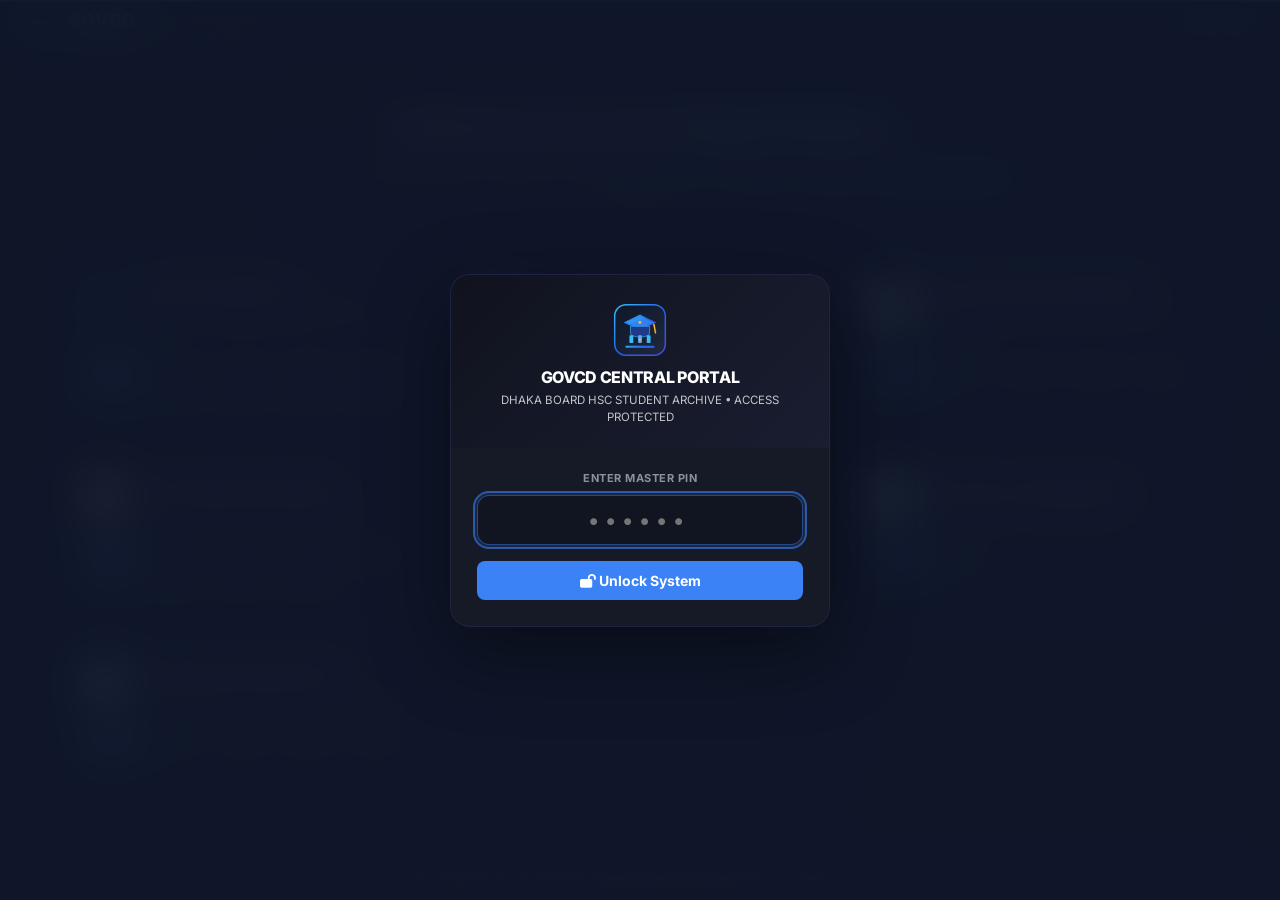
<file: index.html>
<!DOCTYPE html>
<html lang="en">
<head>
  <meta charset="UTF-8">
  <meta name="viewport" content="width=device-width, initial-scale=1.0">
  <title>GOVCD | Government College Student Database System</title>
  <link rel="icon" type="image/svg+xml" href="assets/images/favicon.svg">
  <link rel="icon" type="image/x-icon" href="favicon.ico">
  <link rel="apple-touch-icon" href="apple-touch-icon.png">
  <link rel="preconnect" href="https://fonts.googleapis.com">
  <link rel="preconnect" href="https://fonts.gstatic.com" crossorigin>
  <link href="https://fonts.googleapis.com/css2?family=Inter:wght@300;400;500;600;700;800;900&display=swap" rel="stylesheet">
  <link rel="stylesheet" href="https://cdnjs.cloudflare.com/ajax/libs/font-awesome/6.5.1/css/all.min.css">
  <link rel="stylesheet" href="assets/css/style.css?v=20260921_8">
  <style>
    .landing-hero {
      text-align: center;
      padding: 48px 20px 32px;
      max-width: 800px;
      margin: 0 auto;
    }
    .landing-hero h1 {
      font-size: 28px;
      font-weight: 900;
      color: var(--text);
      letter-spacing: -.5px;
      margin-bottom: 8px;
    }
    .landing-hero p {
      font-size: 14px;
      color: var(--text-muted);
      line-height: 1.6;
    }
    .portal-grid {
      display: grid;
      grid-template-columns: repeat(auto-fill, minmax(340px, 1fr));
      gap: 18px;
      max-width: 1200px;
      margin: 0 auto 40px;
      padding: 0 20px;
    }
    .portal-card {
      background: var(--surface);
      border: 1.5px solid var(--border);
      border-radius: 14px;
      padding: 20px;
      text-decoration: none;
      color: var(--text);
      transition: all .2s ease;
      display: flex;
      flex-direction: column;
      gap: 14px;
      box-shadow: var(--sh-sm);
    }
    .portal-card:hover {
      transform: translateY(-3px);
      box-shadow: var(--sh-md);
      border-color: var(--accent);
    }
    .pc-top {
      display: flex;
      gap: 14px;
      align-items: center;
    }
    .pc-icon {
      width: 48px;
      height: 48px;
      border-radius: 12px;
      background: var(--accent-light);
      color: var(--accent);
      display: flex;
      align-items: center;
      justify-content: center;
      font-size: 20px;
      flex-shrink: 0;
      border: 1px solid var(--border);
    }
    .pc-title h3 {
      font-size: 16px;
      font-weight: 800;
      letter-spacing: -.2px;
      color: var(--text);
    }
    .pc-title p {
      font-size: 11.5px;
      color: var(--text-muted);
      margin-top: 2px;
    }
    .pc-batches {
      display: flex;
      flex-wrap: wrap;
      gap: 5px;
      padding-top: 10px;
      border-top: 1px solid var(--border);
    }
    .nav-brand {
      display: flex;
      align-items: center;
      gap: 12px;
      text-decoration: none !important;
      color: inherit !important;
    }
    .nav-logo {
      width: 36px;
      height: 36px;
      object-fit: contain;
      border-radius: 8px;
      flex-shrink: 0;
    }
    .auth-logo {
      width: 54px;
      height: 54px;
      object-fit: contain;
      border-radius: 12px;
      margin-bottom: 8px;
    }
    .nav-brand:visited {
      color: inherit !important;
      text-decoration: none !important;
    }
    .nav-brand-text h1 {
      font-size: 18px;
      font-weight: 800;
      color: var(--text) !important;
      letter-spacing: .5px;
      line-height: 1.1;
      text-decoration: none !important;
      margin: 0;
    }
    .nav-brand-text p {
      font-size: 10px;
      font-weight: 600;
      color: var(--text-muted) !important;
      letter-spacing: .5px;
      text-decoration: none !important;
      margin: 0;
    }
    .pc-pill {
      font-size: 10.5px;
      font-weight: 700;
      padding: 3px 9px;
      border-radius: 12px;
      background: var(--surface-alt);
      color: var(--text-muted);
      border: 1px solid var(--border);
      text-decoration: none;
      transition: all .15s ease;
      display: inline-block;
      cursor: pointer;
    }
    .pc-pill:hover {
      background: var(--accent);
      color: #FFFFFF;
      border-color: var(--accent);
      transform: translateY(-1px);
    }
    .pc-pill.active {
      background: var(--accent);
      color: #FFFFFF;
      border-color: var(--accent);
    }

    /* ── Mobile Responsiveness ───────────────── */
    @media (max-width: 768px) {
      .portal-grid {
        grid-template-columns: 1fr;
        gap: 14px;
        padding: 0 16px;
      }
      .landing-hero {
        padding: 32px 16px 24px;
      }
      .landing-hero h1 {
        font-size: 22px;
      }
      .landing-hero p {
        font-size: 13px;
      }
      .nav-brand-text h1 {
        font-size: 16px;
      }
    }
    @media (max-width: 480px) {
      .portal-grid {
        gap: 12px;
        padding: 0 12px;
      }
      .portal-card {
        padding: 16px;
        gap: 12px;
        border-radius: 12px;
      }
      .pc-icon {
        width: 40px;
        height: 40px;
        font-size: 17px;
        border-radius: 10px;
      }
      .pc-title h3 {
        font-size: 14px;
      }
      .pc-title p {
        font-size: 10.5px;
      }
      .pc-batches {
        padding-top: 8px;
        gap: 4px;
      }
      .pc-pill {
        font-size: 9.5px;
        padding: 2px 7px;
      }
      .landing-hero {
        padding: 24px 12px 18px;
      }
      .landing-hero h1 {
        font-size: 20px;
      }
      .landing-hero p {
        font-size: 12px;
      }
      .nav-brand-text h1 {
        font-size: 15px;
      }
      .nav-brand-text p {
        font-size: 9px;
      }
      .nav-logo {
        width: 30px;
        height: 30px;
      }
    }
    @media (max-width: 360px) {
      .portal-card {
        padding: 14px;
      }
      .pc-title h3 {
        font-size: 13px;
      }
    }
  </style>
</head>
<body>

<!-- Access Verification Overlay -->
<div id="authOverlay">
  <div class="auth-card">
    <div class="auth-top">
      <img src="assets/images/favicon.svg?v=20260922_3" alt="GOVCD Logo" class="auth-logo">
      <div class="auth-title">GOVCD CENTRAL PORTAL</div>
      <div class="auth-sub">DHAKA BOARD HSC STUDENT ARCHIVE &bull; ACCESS PROTECTED</div>
    </div>
    <div class="auth-body">
      <label class="auth-lbl" for="authPinInput">Enter Master PIN</label>
      <input type="password" id="authPinInput" class="auth-input" maxlength="8" placeholder="••••••" autocomplete="off">
      <div id="authErrMsg" class="auth-err"></div>
      <button id="authSubmitBtn" class="auth-btn">
        <i class="fa-solid fa-lock-open"></i> Unlock System
      </button>
    </div>
  </div>
</div>

<header class="navbar">
  <div class="nav-container">
    <div class="nav-brand-group">
      <a class="nav-brand" href="index.html">
        <img src="assets/images/favicon.svg?v=20260922_3" alt="GOVCD Logo" class="nav-logo">
        <div class="nav-brand-text">
          <h1>GOVCD</h1>
          <p>GOVERNMENT COLLEGE DATABASE SYSTEM</p>
        </div>
      </a>
    </div>

    <div class="nav-actions">
      <button class="icon-btn lock-btn" id="lockPortalBtn" title="Lock System">
        <i class="fa-solid fa-lock"></i>
      </button>
      <button class="icon-btn" id="themeToggleBtn" title="Toggle Theme">
        <i class="fa-solid fa-sun"></i>
      </button>
    </div>
  </div>
</header>

<div class="landing-hero">
  <h1>Unified Government College Database</h1>
  <p>Comprehensive student admission archive for 7 leading government colleges across Dhaka &amp; Chittagong Education Boards. Browse student dossiers, admission rolls, academic records, and original receipts across batches HSC-19 to HSC-28.</p>
</div>

<div class="portal-grid">
  <!-- Dhaka College -->
  <div class="portal-card" onclick="if(!event.target.closest('a')) window.location.href='dc/index.html'">
    <a class="pc-top" href="dc/index.html" style="text-decoration:none;color:inherit;">
      <div class="pc-icon"><i class="fa-solid fa-building-columns"></i></div>
      <div class="pc-title">
        <h3>Dhaka College (DC)</h3>
        <p>Science, Humanities & Business Studies &bull; Est. 1841</p>
      </div>
    </a>
    <div class="pc-batches">
      <a class="pc-pill active" href="dc/index.html?batch=hsc28">HSC-28</a>
      <a class="pc-pill" href="dc/index.html?batch=hsc27">HSC-27</a>
      <a class="pc-pill" href="dc/index.html?batch=hsc26">HSC-26</a>
      <a class="pc-pill" href="dc/index.html?batch=hsc25">HSC-25</a>
      <a class="pc-pill" href="dc/index.html?batch=hsc24">HSC-24</a>
      <a class="pc-pill" href="dc/index.html?batch=hsc23">HSC-23</a>
      <a class="pc-pill" href="dc/index.html?batch=hsc22">HSC-22</a>
      <a class="pc-pill" href="dc/index.html?batch=hsc21">HSC-21</a>
      <a class="pc-pill" href="dc/index.html?batch=hsc20">HSC-20</a>
      <a class="pc-pill" href="dc/index.html?batch=hsc19">HSC-19</a>
    </div>
  </div>

  <!-- Badrunnessa -->
  <div class="portal-card" onclick="if(!event.target.closest('a')) window.location.href='bbggc/index.html'">
    <a class="pc-top" href="bbggc/index.html" style="text-decoration:none;color:inherit;">
      <div class="pc-icon" style="background:#FDF2F8;color:#DB2777;"><i class="fa-solid fa-female"></i></div>
      <div class="pc-title">
        <h3>Begum Badrunnessa Govt Girls (BBGGC)</h3>
        <p>Premier Girls College &bull; All Groups</p>
      </div>
    </a>
    <div class="pc-batches">
      <a class="pc-pill active" href="bbggc/index.html?batch=hsc28">HSC-28</a>
      <a class="pc-pill" href="bbggc/index.html?batch=hsc27">HSC-27</a>
      <a class="pc-pill" href="bbggc/index.html?batch=hsc26">HSC-26</a>
    </div>
  </div>

  <!-- Govt Science College -->
  <div class="portal-card" onclick="if(!event.target.closest('a')) window.location.href='gsc/index.html'">
    <a class="pc-top" href="gsc/index.html" style="text-decoration:none;color:inherit;">
      <div class="pc-icon" style="background:#ECFDF5;color:#059669;"><i class="fa-solid fa-flask"></i></div>
      <div class="pc-title">
        <h3>Govt. Science College (GSC)</h3>
        <p>Tejgaon, Dhaka &bull; Pure Science Focus (~1,200 Students)</p>
      </div>
    </a>
    <div class="pc-batches">
      <a class="pc-pill active" href="gsc/index.html?batch=hsc28">HSC-28</a>
      <a class="pc-pill" href="gsc/index.html?batch=hsc27">HSC-27</a>
      <a class="pc-pill" href="gsc/index.html?batch=hsc26">HSC-26</a>
      <a class="pc-pill" href="gsc/index.html?batch=hsc24">HSC-24</a>
      <a class="pc-pill" href="gsc/index.html?batch=hsc23">HSC-23</a>
    </div>
  </div>

  <!-- Govt Bangla College -->
  <div class="portal-card" onclick="if(!event.target.closest('a')) window.location.href='bc/index.html'">
    <a class="pc-top" href="bc/index.html" style="text-decoration:none;color:inherit;">
      <div class="pc-icon" style="background:#FFFBEB;color:#D97706;"><i class="fa-solid fa-book-open"></i></div>
      <div class="pc-title">
        <h3>Govt. Bangla College (BC)</h3>
        <p>Mirpur, Dhaka &bull; Science, Arts & Business</p>
      </div>
    </a>
    <div class="pc-batches">
      <a class="pc-pill active" href="bc/index.html?batch=hsc28">HSC-28</a>
      <a class="pc-pill" href="bc/index.html?batch=hsc27">HSC-27</a>
      <a class="pc-pill" href="bc/index.html?batch=hsc26">HSC-26</a>
      <a class="pc-pill" href="bc/index.html?batch=hsc25">HSC-25</a>
      <a class="pc-pill" href="bc/index.html?batch=hsc24">HSC-24</a>
      <a class="pc-pill" href="bc/index.html?batch=hsc23">HSC-23</a>
      <a class="pc-pill" href="bc/index.html?batch=hsc22">HSC-22</a>
      <a class="pc-pill" href="bc/index.html?batch=hsc21">HSC-21</a>
      <a class="pc-pill" href="bc/index.html?batch=hsc20">HSC-20</a>
    </div>
  </div>

  <!-- Kabi Nazrul College -->
  <div class="portal-card" onclick="if(!event.target.closest('a')) window.location.href='knc/index.html'">
    <a class="pc-top" href="knc/index.html" style="text-decoration:none;color:inherit;">
      <div class="pc-icon" style="background:#FEF2F2;color:#DC2626;"><i class="fa-solid fa-feather"></i></div>
      <div class="pc-title">
        <h3>Kabi Nazrul Govt. College (KNC)</h3>
        <p>Laxmibazar, Old Dhaka &bull; All Groups</p>
      </div>
    </a>
    <div class="pc-batches">
      <a class="pc-pill active" href="knc/index.html?batch=hsc28">HSC-28</a>
      <a class="pc-pill" href="knc/index.html?batch=hsc27">HSC-27</a>
      <a class="pc-pill" href="knc/index.html?batch=hsc26">HSC-26</a>
      <a class="pc-pill" href="knc/index.html?batch=hsc25">HSC-25</a>
      <a class="pc-pill" href="knc/index.html?batch=hsc24">HSC-24</a>
      <a class="pc-pill" href="knc/index.html?batch=hsc23">HSC-23</a>
    </div>
  </div>

  <!-- Savar Govt College -->
  <div class="portal-card" onclick="if(!event.target.closest('a')) window.location.href='sgc/index.html'">
    <a class="pc-top" href="sgc/index.html" style="text-decoration:none;color:inherit;">
      <div class="pc-icon" style="background:#F0FDFA;color:#0D9488;"><i class="fa-solid fa-graduation-cap"></i></div>
      <div class="pc-title">
        <h3>Savar Govt. College (SGC)</h3>
        <p>Savar, Dhaka &bull; Full Profile Integration</p>
      </div>
    </a>
    <div class="pc-batches">
      <a class="pc-pill active" href="sgc/index.html?batch=hsc28">HSC-28</a>
      <a class="pc-pill" href="sgc/index.html?batch=hsc27">HSC-27</a>
    </div>
  </div>

  <!-- Chittagong College -->
  <div class="portal-card" onclick="if(!event.target.closest('a')) window.location.href='ctg/index.html'">
    <a class="pc-top" href="ctg/index.html" style="text-decoration:none;color:inherit;">
      <div class="pc-icon" style="background:#EEF2FF;color:#4F46E5;"><i class="fa-solid fa-graduation-cap"></i></div>
      <div class="pc-title">
        <h3>Chittagong College (CTG)</h3>
        <p>Chittagong &bull; Science, Arts & Business &bull; Est. 1869</p>
      </div>
    </a>
    <div class="pc-batches">
      <a class="pc-pill active" href="ctg/index.html?batch=hsc28">HSC-28</a>
      <a class="pc-pill" href="ctg/index.html?batch=hsc27">HSC-27</a>
      <a class="pc-pill" href="ctg/index.html?batch=hsc26">HSC-26</a>
      <a class="pc-pill" href="ctg/index.html?batch=hsc25">HSC-25</a>
      <a class="pc-pill" href="ctg/index.html?batch=hsc24">HSC-24</a>
    </div>
  </div>
</div>

<footer>
  &copy; 2026 GOVCD &bull; Government College Student Database System &bull; Unified Format
</footer>

<script src="assets/js/portal.js?v=20260923_2"></script>
<script>
window.addEventListener('DOMContentLoaded', () => {
  initAuth();
  initTheme();
  const lockBtn = $('lockPortalBtn');
  if (lockBtn) lockBtn.addEventListener('click', lockPortal);

  // If running locally in development workspace (pathname contains /govcd.github.io/), adapt links to ../govcd/<college>/
  if (window.location.pathname.includes('/govcd.github.io/')) {
    document.querySelectorAll('.portal-card').forEach(card => {
      const oc = card.getAttribute('onclick');
      if (oc && !oc.includes('../govcd/')) {
        card.setAttribute('onclick', oc.replace("window.location.href='", "window.location.href='../govcd/"));
      }
    });
    document.querySelectorAll('.portal-card a[href]').forEach(a => {
      const h = a.getAttribute('href');
      if (h && !h.startsWith('../') && !h.startsWith('http')) {
        a.setAttribute('href', '../govcd/' + h);
      }
    });
  }
});
</script>
</body>
</html>
</file>
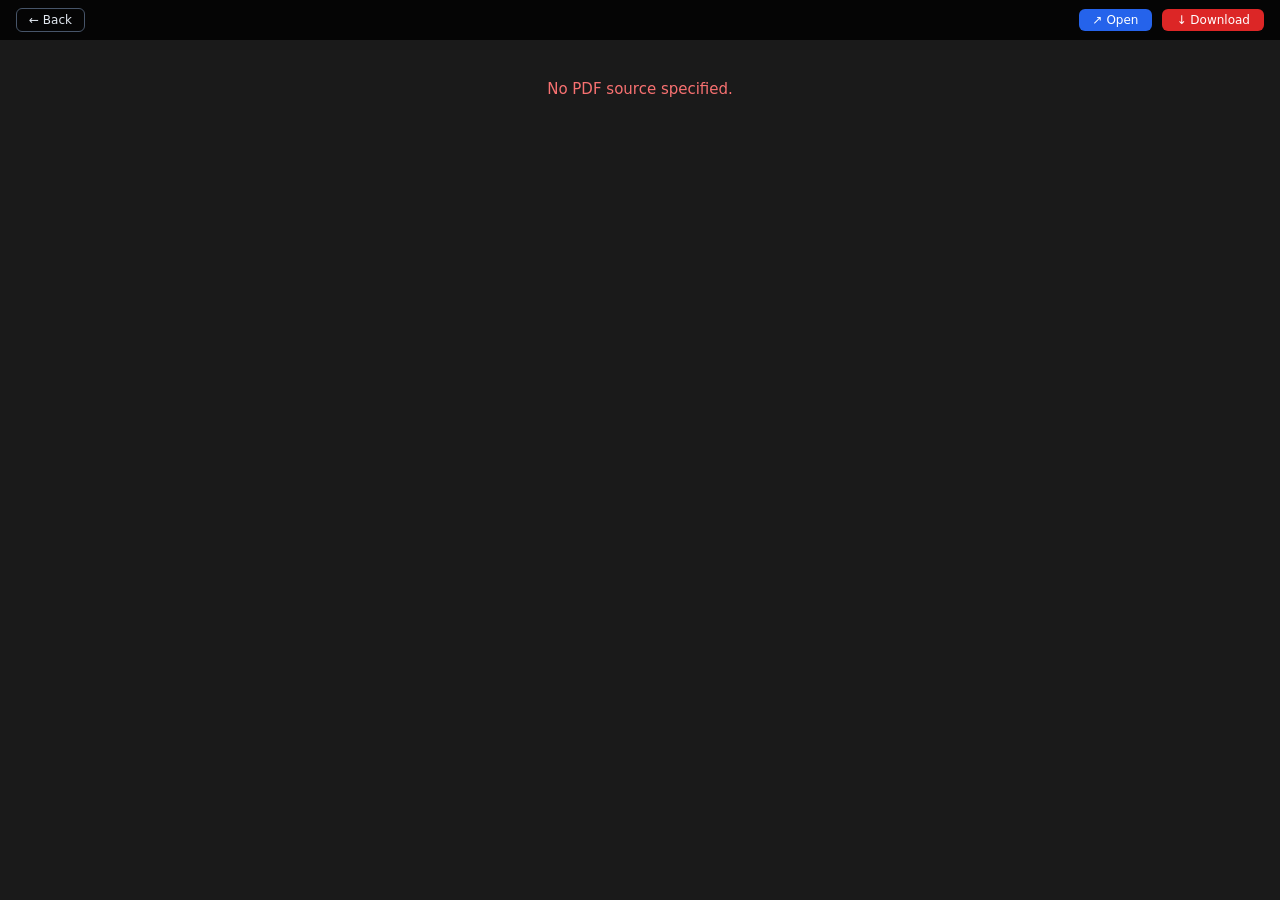
<file: viewer/pdf.html>
<!DOCTYPE html>
<html lang="en">
<head>
  <meta charset="UTF-8">
  <meta name="viewport" content="width=device-width, initial-scale=1.0">
  <link rel="icon" type="image/png" href="../assets/images/favicon-pdf.png">
  <link rel="icon" type="image/x-icon" href="../assets/images/favicon-pdf.ico">
  <title>PDF Viewer</title>
  <style>
    * { margin: 0; padding: 0; box-sizing: border-box; }
    html, body { width: 100%; height: 100%; background: #1a1a1a; overflow: hidden; }
    .viewer {
      width: 100%; height: 100%;
    }
    .viewer iframe, .viewer embed, .viewer object {
      width: 100%; height: 100%; border: none;
    }
    .info-bar {
      position: fixed; top: 0; left: 0; right: 0;
      background: rgba(0,0,0,.8); backdrop-filter: blur(8px);
      color: #e2e8f0; font-family: 'Inter', system-ui, sans-serif;
      font-size: 13px; padding: 8px 16px;
      display: flex; align-items: center; gap: 10px;
      z-index: 10;
    }
    .info-bar .filename { font-weight: 600; }
    .back-btn {
      background: none; border: 1px solid #475569; color: #e2e8f0;
      padding: 4px 12px; border-radius: 6px; cursor: pointer;
      font-size: 12px; text-decoration: none;
    }
    .back-btn:hover { background: #1e293b; }
    .open-btn {
      background: #2563eb; border: none; color: #fff;
      padding: 4px 14px; border-radius: 6px; cursor: pointer;
      font-size: 12px; text-decoration: none; margin-left: auto;
    }
    .open-btn:hover { background: #1d4ed8; }
    .dl-btn {
      background: #dc2626; border: none; color: #fff;
      padding: 4px 14px; border-radius: 6px; cursor: pointer;
      font-size: 12px; text-decoration: none;
    }
    .dl-btn:hover { background: #b91c1c; }
    .err {
      color: #f87171; text-align: center; padding: 40px;
      font-family: 'Inter', system-ui, sans-serif; font-size: 15px;
    }
    .pdf-frame { margin-top: 40px; height: calc(100% - 40px); }
  </style>
</head>
<body>
  <div class="info-bar" id="infoBar">
    <a class="back-btn" onclick="history.back()" title="Go Back">&#8592; Back</a>
    <span class="filename" id="fileName"></span>
    <a class="open-btn" id="openBtn" target="_blank" title="Open Original PDF">&#8599; Open</a>
    <a class="dl-btn" id="dlBtn" title="Download PDF" download>&#8595; Download</a>
  </div>
  <div class="viewer pdf-frame" id="viewer"></div>

  <script>
    const params = new URLSearchParams(location.search);
    const src = params.get('src');
    if (!src) {
      document.getElementById('viewer').innerHTML = '<div class="err">No PDF source specified.</div>';
    } else {
      const fname = decodeURIComponent(src.split('/').pop().split('?')[0]);
      document.title = fname + ' - PDF Viewer';
      document.getElementById('fileName').textContent = fname;
      document.getElementById('dlBtn').href = src;
      document.getElementById('dlBtn').setAttribute('download', fname);
      document.getElementById('openBtn').href = src;

      // Use embed for PDF rendering (works in Chrome, Edge, Firefox)
      const embed = document.createElement('embed');
      embed.src = src;
      embed.type = 'application/pdf';
      document.getElementById('viewer').appendChild(embed);
    }
  </script>
</body>
</html>
</file>
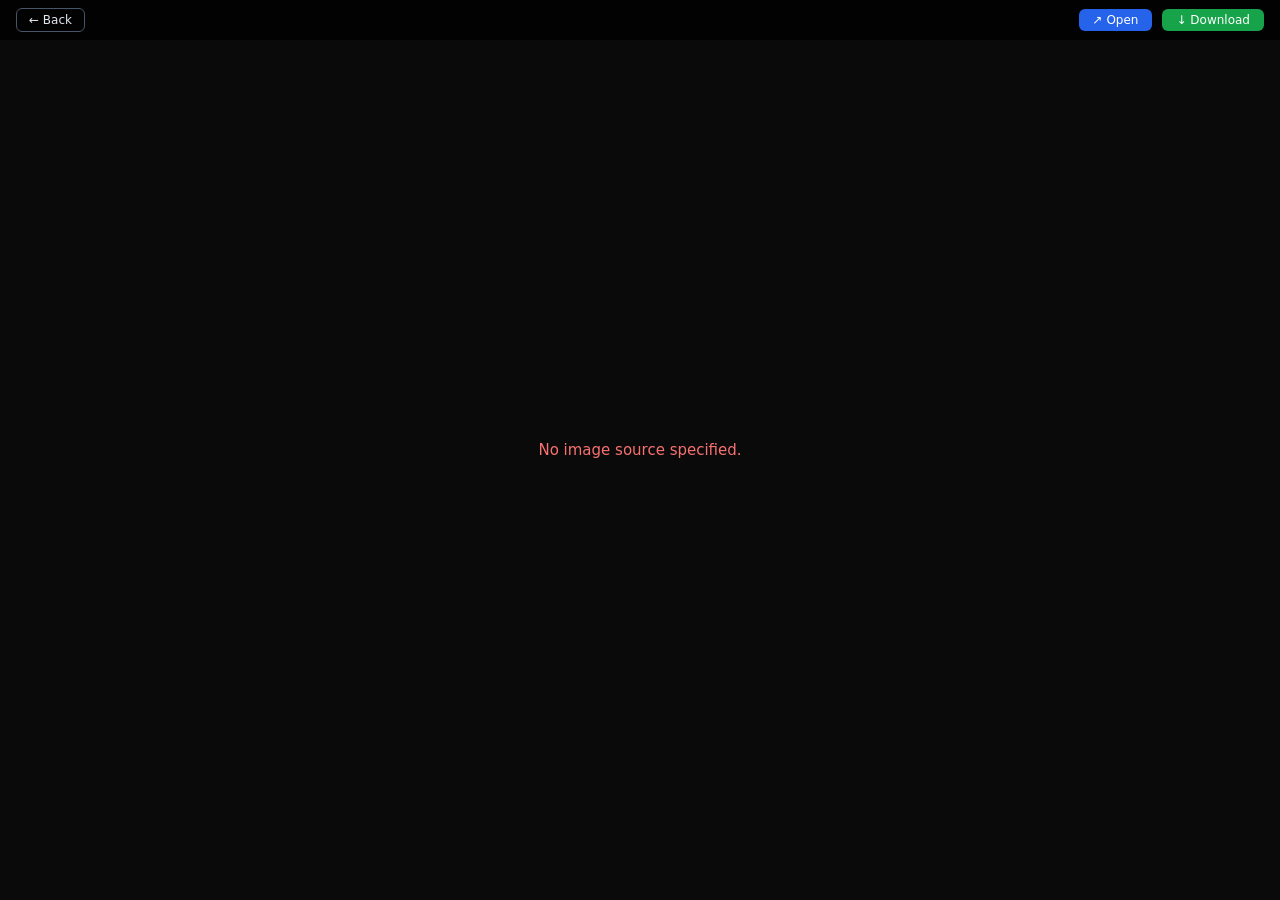
<file: viewer/photo.html>
<!DOCTYPE html>
<html lang="en">
<head>
  <meta charset="UTF-8">
  <meta name="viewport" content="width=device-width, initial-scale=1.0">
  <link rel="icon" type="image/png" href="../assets/images/favicon-photo.png">
  <link rel="icon" type="image/x-icon" href="../assets/images/favicon-photo.ico">
  <title>Photo Viewer</title>
  <style>
    * { margin: 0; padding: 0; box-sizing: border-box; }
    html, body { width: 100%; height: 100%; background: #0a0a0a; overflow: hidden; }
    .viewer {
      display: flex; align-items: center; justify-content: center;
      width: 100%; height: 100%;
    }
    .viewer img {
      max-width: 100%; max-height: 100%; object-fit: contain;
      cursor: zoom-in; transition: transform .2s ease;
    }
    .viewer img.zoomed { cursor: zoom-out; transform: scale(2); }
    .info-bar {
      position: fixed; top: 0; left: 0; right: 0;
      background: rgba(0,0,0,.75); backdrop-filter: blur(8px);
      color: #e2e8f0; font-family: 'Inter', system-ui, sans-serif;
      font-size: 13px; padding: 8px 16px;
      display: flex; align-items: center; gap: 10px;
      opacity: 1; transition: opacity .3s;
      z-index: 10;
    }
    .info-bar.hide { opacity: 0; pointer-events: none; }
    .info-bar .filename { font-weight: 600; }
    .info-bar .dim { color: #94a3b8; }
    .back-btn {
      background: none; border: 1px solid #475569; color: #e2e8f0;
      padding: 4px 12px; border-radius: 6px; cursor: pointer;
      font-size: 12px; text-decoration: none;
    }
    .back-btn:hover { background: #1e293b; }
    .open-btn {
      background: #2563eb; border: none; color: #fff;
      padding: 4px 14px; border-radius: 6px; cursor: pointer;
      font-size: 12px; text-decoration: none; margin-left: auto;
    }
    .open-btn:hover { background: #1d4ed8; }
    .dl-btn {
      background: #16a34a; border: none; color: #fff;
      padding: 4px 14px; border-radius: 6px; cursor: pointer;
      font-size: 12px; text-decoration: none;
    }
    .dl-btn:hover { background: #15803d; }
    .err {
      color: #f87171; text-align: center; padding: 40px;
      font-family: 'Inter', system-ui, sans-serif; font-size: 15px;
    }
  </style>
</head>
<body>
  <div class="info-bar" id="infoBar">
    <a class="back-btn" onclick="history.back()" title="Go Back">&#8592; Back</a>
    <span class="filename" id="fileName"></span>
    <span class="dim" id="imgDim"></span>
    <a class="open-btn" id="openBtn" target="_blank" title="Open Original">&#8599; Open</a>
    <a class="dl-btn" id="dlBtn" title="Download Photo" download>&#8595; Download</a>
  </div>
  <div class="viewer" id="viewer"></div>

  <script>
    const params = new URLSearchParams(location.search);
    const src = params.get('src');
    if (!src) {
      document.getElementById('viewer').innerHTML = '<div class="err">No image source specified.</div>';
    } else {
      // Set title from filename
      const fname = decodeURIComponent(src.split('/').pop().split('?')[0]);
      document.title = fname + ' - Photo Viewer';
      document.getElementById('fileName').textContent = fname;
      document.getElementById('dlBtn').href = src;
      document.getElementById('dlBtn').setAttribute('download', fname);
      document.getElementById('openBtn').href = src;

      const img = new Image();
      img.src = src;
      img.alt = fname;
      img.onload = function() {
        document.getElementById('imgDim').textContent = img.naturalWidth + ' × ' + img.naturalHeight;
      };
      img.onerror = function() {
        document.getElementById('viewer').innerHTML = '<div class="err">Failed to load image: ' + fname + '</div>';
      };
      img.addEventListener('click', function() {
        this.classList.toggle('zoomed');
      });
      document.getElementById('viewer').appendChild(img);

      // Auto-hide info bar
      let hideTimer;
      const bar = document.getElementById('infoBar');
      function showBar() { bar.classList.remove('hide'); clearTimeout(hideTimer); hideTimer = setTimeout(() => bar.classList.add('hide'), 3000); }
      document.addEventListener('mousemove', showBar);
      showBar();
    }
  </script>
</body>
</html>
</file>
<file: assets/css/style.css>
/* ============================================================
   GOVCD — Unified College Portal Stylesheet
   Matching #datascaping/dcdata format and aesthetic
   ============================================================ */

:root {
  --primary: #1E40AF;
  --primary-dark: #1E3A8A;
  --primary-light: #EFF6FF;
  --accent: #2563EB;
  --accent-hover: #1D4ED8;
  --accent-light: #EEF2FF;
  --success: #059669;
  --warning: #D97706;
  --danger: #DC2626;
  --bg: #F8FAFC;
  --surface: #FFFFFF;
  --surface-alt: #F1F5F9;
  --border: #E2E8F0;
  --border-strong: #CBD5E1;
  --text: #0F172A;
  --text-2: #334155;
  --text-muted: #64748B;
  --text-faint: #94A3B8;

  --badge-roll-bg: #FEF3C7; --badge-roll-txt: #92400E;
  --badge-grp-bg: #DCFCE7; --badge-grp-txt: #166534;
  --badge-bld-bg: #FEE2E2; --badge-bld-txt: #991B1B;
  --badge-sec-bg: #EFF6FF; --badge-sec-txt: #1E40AF;
  --badge-prac-bg: #F0FDF4; --badge-prac-txt: #15803D;
  --badge-bs-bg: #FFF7ED; --badge-bs-txt: #9A3412;
  --badge-hum-bg: #F5F3FF; --badge-hum-txt: #5B21B6;

  --nav-gradient-1: #1E3A8A;
  --nav-gradient-2: #2563EB;
  --nav-gradient-3: #60A5FA;
  --hero-gradient-1: #0F172A;
  --hero-gradient-2: #1E3A8A;
  --toast-bg: #0F172A;
  --toast-text: #FFFFFF;
  --toast-border: rgba(255,255,255,.1);
  --thead-bg: #1E293B;
  --thead-text: #CBD5E1;
  --backdrop: rgba(15,23,42,.75);

  --sh-sm: 0 1px 2px rgba(0,0,0,.05);
  --sh: 0 1px 3px rgba(0,0,0,.07), 0 1px 2px -1px rgba(0,0,0,.07);
  --sh-md: 0 4px 6px -1px rgba(0,0,0,.07), 0 2px 4px -2px rgba(0,0,0,.07);
  --sh-lg: 0 10px 15px -3px rgba(0,0,0,.08), 0 4px 6px -4px rgba(0,0,0,.08);
  --sh-xl: 0 20px 25px -5px rgba(0,0,0,.1), 0 8px 10px -6px rgba(0,0,0,.1);
  --radius: 12px;
}

html.dark, [data-theme="dark"] {
  --primary: #3B82F6;
  --primary-dark: #2563EB;
  --primary-light: #1E293B;
  --accent: #3B82F6;
  --accent-hover: #2563EB;
  --accent-light: rgba(59,130,246,.12);
  --bg: #10131E;
  --surface: #181B27;
  --surface-alt: #1C1F2B;
  --border: #272935;
  --border-strong: #363945;
  --text: #E0E1F2;
  --text-2: #B8BBCC;
  --text-muted: #8C909F;
  --text-faint: #5E6270;

  --badge-roll-bg: #3B2308; --badge-roll-txt: #F2CC60;
  --badge-grp-bg: #0C2D18; --badge-grp-txt: #7EE2A8;
  --badge-bld-bg: #3C1010; --badge-bld-txt: #F58C8C;
  --badge-sec-bg: rgba(59,130,246,.15); --badge-sec-txt: #93C5FD;
  --badge-prac-bg: #0C2D18; --badge-prac-txt: #7EE2A8;
  --badge-bs-bg: #431407; --badge-bs-txt: #FDBA74;
  --badge-hum-bg: #2E1065; --badge-hum-txt: #C4B5FD;

  --nav-gradient-1: #181B27;
  --nav-gradient-2: #1E3A7A;
  --nav-gradient-3: #3B82F6;
  --hero-gradient-1: #10131E;
  --hero-gradient-2: #1A1D30;
  --toast-bg: #272935;
  --toast-text: #E0E1F2;
  --toast-border: rgba(255,255,255,.06);
  --thead-bg: #1C1F2B;
  --thead-text: #8C909F;
  --backdrop: rgba(16,19,30,.88);

  --sh-sm: 0 1px 2px rgba(0,0,0,.3);
  --sh: 0 1px 3px rgba(0,0,0,.3);
  --sh-md: 0 4px 8px rgba(0,0,0,.35);
  --sh-lg: 0 8px 16px rgba(0,0,0,.4);
  --sh-xl: 0 16px 32px rgba(0,0,0,.45);
}

*, *::before, *::after { box-sizing: border-box; margin: 0; padding: 0; }

html { overflow-x: hidden; }
body {
  font-family: 'Inter', 'Hind Siliguri', -apple-system, BlinkMacSystemFont, 'Segoe UI', Roboto, sans-serif;
  background: var(--bg);
  color: var(--text);
  min-height: 100vh;
  display: flex;
  flex-direction: column;
  font-size: 14px;
  line-height: 1.5;
  -webkit-font-smoothing: antialiased;
  -moz-osx-font-smoothing: grayscale;
  overflow-x: hidden;
  width: 100%;
  max-width: 100vw;
}

.bn-text { font-family: 'Hind Siliguri', 'Inter', sans-serif; }

/* ── BADGES ──────────────────────────────────────────────── */
.badge {
  display: inline-flex;
  align-items: center;
  padding: 2px 7px;
  border-radius: 6px;
  font-size: 11px;
  font-weight: 700;
  font-family: 'Inter', sans-serif;
  line-height: 1.2;
}
.badge-roll { background: var(--badge-roll-bg); color: var(--badge-roll-txt); font-family: monospace; letter-spacing: .3px; }
.badge-grp  { background: var(--badge-grp-bg); color: var(--badge-grp-txt); }
.badge-bld  { background: var(--badge-bld-bg); color: var(--badge-bld-txt); }
.badge-sec  { background: var(--badge-sec-bg); color: var(--badge-sec-txt); font-weight: 700; }
.badge-prac { background: var(--badge-prac-bg); color: var(--badge-prac-txt); font-weight: 700; border: 1px solid rgba(187,247,208,.3); }
.badge-bs   { background: var(--badge-bs-bg); color: var(--badge-bs-txt); }
.badge-hum  { background: var(--badge-hum-bg); color: var(--badge-hum-txt); }

/* ── NAVBAR ─────────────────────────────────────────────── */
.navbar {
  background: var(--surface);
  border-bottom: 1px solid var(--border);
  position: sticky;
  top: 0;
  z-index: 1000;
  box-shadow: var(--sh);
}
.navbar::before {
  content: '';
  display: block;
  height: 4px;
  background: linear-gradient(90deg, var(--nav-gradient-1), var(--nav-gradient-2), var(--nav-gradient-3));
}
.nav-container {
  max-width: 1600px;
  margin: 0 auto;
  padding: 0 20px;
  height: 56px;
  display: flex;
  align-items: center;
  gap: 12px;
}
.nav-brand-group {
  display: flex;
  align-items: center;
  gap: 12px;
}
.nav-brand-logo-btn {
  display: none;
}
.nav-logo-btn {
  height: 36px;
  width: 36px;
  border-radius: 8px;
  background: transparent;
  border: none;
  display: inline-flex;
  align-items: center;
  justify-content: center;
  text-decoration: none;
  transition: transform .15s ease, opacity .15s ease;
  box-sizing: border-box;
  flex-shrink: 0;
  padding: 0;
}
.nav-logo-btn:hover {
  transform: scale(1.06);
  opacity: 0.9;
  background: transparent;
  box-shadow: none;
}
.nav-logo-img {
  width: 36px;
  height: 36px;
  border-radius: 8px;
  object-fit: contain;
  display: block;
}

/* ── SWITCHERS (HOVER & CLICK STABLE) ────────────────────── */
.switcher-wrap {
  position: relative;
  display: inline-flex;
  align-items: center;
}
.switcher-btn {
  height: 36px;
  padding: 0 14px;
  border-radius: 9px;
  font-size: 13px;
  font-weight: 800;
  cursor: pointer;
  display: inline-flex;
  align-items: center;
  justify-content: center;
  gap: 7px;
  transition: all .15s ease;
  font-family: 'Inter', sans-serif;
  letter-spacing: .2px;
  box-sizing: border-box;
  line-height: 1;
}
.switcher-btn i { font-size: 11px; opacity: .85; }

/* College Button (DC) */
.college-btn {
  background: var(--surface-alt);
  color: var(--text);
  border: 1.5px solid var(--border);
}
.college-btn:hover, .switcher-wrap:hover .college-btn, .switcher-wrap.open .college-btn {
  background: var(--surface);
  color: var(--accent);
  border-color: var(--accent);
  transform: translateY(-1px);
  box-shadow: var(--sh-sm);
}
html.dark .college-btn:hover, html.dark .switcher-wrap:hover .college-btn {
  background: rgba(59,130,246,.2);
  color: var(--accent);
  border-color: var(--accent);
}

/* Batch Button (27 / 28) */
.batch-btn {
  background: var(--accent);
  color: #FFFFFF;
  border: 1.5px solid var(--accent);
  box-shadow: 0 2px 8px rgba(37,99,235,0.3);
}
.batch-btn:hover, .switcher-wrap:hover .batch-btn, .switcher-wrap.open .batch-btn {
  background: var(--accent-hover);
  border-color: var(--accent-hover);
  transform: translateY(-1px);
  box-shadow: 0 4px 12px rgba(37,99,235,0.4);
}

/* Dropdown Menu (With Invisible Hover Bridge) */
.switcher-menu {
  position: absolute;
  top: 100%;
  left: 0;
  margin-top: 2px;
  min-width: 220px;
  background: var(--surface);
  border: 1.5px solid var(--border);
  border-radius: 12px;
  box-shadow: 0 16px 36px rgba(0,0,0,0.22);
  padding: 6px;
  z-index: 99999;
  display: none;
  animation: fadeInDown .14s ease;
}
/* Invisible hover bridge to prevent premature closing */
.switcher-menu::before {
  content: '';
  position: absolute;
  top: -12px;
  left: 0;
  right: 0;
  height: 12px;
}

.switcher-wrap:hover .switcher-menu,
.switcher-wrap.open .switcher-menu {
  display: block;
}

@keyframes fadeInDown {
  from { opacity: 0; transform: translateY(-5px); }
  to { opacity: 1; transform: translateY(0); }
}

.switcher-menu-hdr {
  font-size: 10.5px;
  font-weight: 800;
  color: var(--text-muted);
  text-transform: uppercase;
  padding: 6px 10px 4px;
  letter-spacing: .5px;
}
.switcher-item {
  display: flex;
  align-items: center;
  justify-content: space-between;
  padding: 8px 12px;
  text-decoration: none;
  color: var(--text);
  font-size: 12.5px;
  font-weight: 700;
  border-radius: 8px;
  transition: all .12s;
  cursor: pointer;
}
.switcher-item:hover {
  background: var(--accent-light);
  color: var(--accent);
}
.switcher-item.active {
  background: var(--accent);
  color: #FFFFFF;
  font-weight: 800;
}
.switcher-item .s-badge {
  font-size: 10px;
  padding: 2px 7px;
  border-radius: 5px;
  background: rgba(0,0,0,.08);
  font-weight: 700;
}
.switcher-item.active .s-badge {
  background: rgba(255,255,255,.25);
  color: #FFFFFF;
}

/* Nav Actions (Right) */
.nav-actions {
  display: flex;
  align-items: center;
  gap: 8px;
  margin-left: auto;
}
.icon-btn {
  width: 36px;
  height: 36px;
  border-radius: 9px;
  border: 1.5px solid var(--border);
  background: var(--surface-alt);
  color: var(--text-muted);
  cursor: pointer;
  display: inline-flex;
  align-items: center;
  justify-content: center;
  font-size: 14px;
  transition: all .15s ease;
  text-decoration: none;
  box-sizing: border-box;
  flex-shrink: 0;
}
.icon-btn:hover {
  background: var(--surface);
  color: var(--accent);
  border-color: var(--accent);
  transform: translateY(-1px);
}
.icon-btn.lock-btn:hover {
  color: var(--danger);
  border-color: var(--danger);
  background: rgba(220,38,38,.08);
}

/* ── MAIN CONTENT & PORTAL HEADER ───────────────────────── */
.main-content {
  max-width: 1600px;
  margin: 0 auto;
  padding: 18px 20px 40px;
  width: 100%;
  flex: 1;
}

.portal-header {
  display: flex;
  align-items: center;
  justify-content: space-between;
  gap: 14px;
  margin-bottom: 14px;
  flex-wrap: wrap;
}
.portal-title-wrap h2 {
  font-family: 'Plus Jakarta Sans', 'Inter', sans-serif;
  font-size: clamp(17px, 3vw, 22px);
  font-weight: 800;
  letter-spacing: -0.04em;
  display: flex;
  align-items: center;
  gap: 8px;
}
.portal-title-wrap h2 i { color: var(--accent); font-size: 18px; }
.portal-title-wrap p {
  font-size: 13px;
  color: var(--text-muted);
  margin-top: 2px;
  font-weight: 500;
}

.portal-stats {
  display: flex;
  gap: 8px;
  flex-wrap: wrap;
}
.stat-chip {
  display: inline-flex;
  align-items: center;
  gap: 6px;
  padding: 4px 11px;
  border-radius: 20px;
  background: var(--surface);
  border: 1px solid var(--border);
  font-size: 12px;
  font-weight: 600;
  font-family: 'Plus Jakarta Sans', 'Inter', sans-serif;
  color: var(--text-2);
  box-shadow: var(--sh-sm);
}
.stat-chip i { font-size: 11px; color: var(--accent); }
.stat-chip strong { color: var(--text); font-weight: 800; }

/* ── CONTROL PANEL / TOOLBAR ────────────────────────────── */
.control-panel {
  background: var(--surface);
  border: 1px solid var(--border);
  border-radius: 14px;
  padding: 14px 18px;
  margin-bottom: 16px;
  box-shadow: var(--sh-sm);
}
.search-row {
  display: flex;
  flex-direction: column;
  gap: 8px;
  align-items: stretch;
}
.search-cmd-chips {
  display: flex;
  flex-wrap: wrap;
  align-items: center;
  gap: 6px;
  padding: 1px 2px;
}
.search-cmd-label {
  font-size: 11px;
  font-weight: 600;
  color: var(--text-muted);
  text-transform: uppercase;
  letter-spacing: 0.4px;
  display: inline-flex;
  align-items: center;
  gap: 4px;
  margin-right: 2px;
}
.search-cmd-chip {
  display: inline-flex;
  align-items: center;
  gap: 5px;
  padding: 3px 9px;
  border-radius: 6px;
  font-size: 11.5px;
  font-weight: 500;
  color: var(--text-muted);
  background: var(--surface-alt);
  border: 1px solid var(--border);
  cursor: pointer;
  transition: all 0.15s ease;
  user-select: none;
  font-family: inherit;
}
.search-cmd-chip kbd {
  font-family: monospace, inherit;
  font-weight: 700;
  color: var(--primary);
  background: rgba(37,99,235,0.08);
  padding: 1px 5px;
  border-radius: 4px;
  font-size: 11px;
  border: 1px solid rgba(37,99,235,0.18);
}
.search-cmd-chip:hover {
  border-color: var(--primary);
  color: var(--primary);
  background: var(--surface);
  transform: translateY(-1px);
}
.search-cmd-chip.active {
  border-color: var(--primary);
  background: var(--primary);
  color: #fff;
  box-shadow: 0 2px 6px rgba(37,99,235,0.25);
}
.search-cmd-chip.active kbd {
  background: rgba(255,255,255,0.22);
  border-color: rgba(255,255,255,0.4);
  color: #fff;
}
.search-wrap {
  flex: 1;
  position: relative;
}
.search-icon {
  position: absolute;
  left: 13px;
  top: 50%;
  transform: translateY(-50%);
  color: var(--text-muted);
  font-size: 13px;
  pointer-events: none;
}
.search-input {
  width: 100%;
  padding: 9px 80px 9px 36px;
  border-radius: 10px;
  border: 1.5px solid var(--border);
  background: var(--surface-alt);
  color: var(--text);
  font-size: 13px;
  outline: none;
  transition: all .15s;
  font-family: 'Inter', sans-serif;
}
.search-input:focus {
  border-color: var(--accent);
  box-shadow: 0 0 0 3px rgba(37,99,235,.12);
  background: var(--surface);
}
.clear-search-btn {
  position: absolute;
  right: 10px;
  top: 50%;
  transform: translateY(-50%);
  background: none;
  border: none;
  color: var(--text-muted);
  cursor: pointer;
  font-size: 14px;
  padding: 4px;
  display: none;
  z-index: 2;
}
.clear-search-btn:hover { color: var(--danger); }

.search-kbd-hint {
  position: absolute;
  right: 12px;
  top: 50%;
  transform: translateY(-50%);
  background: var(--surface-alt);
  border: 1px solid var(--border-strong);
  border-radius: 5px;
  padding: 2px 7px;
  font-size: 11px;
  font-family: inherit;
  font-weight: 600;
  color: var(--text-muted);
  pointer-events: none;
  user-select: none;
  display: inline-flex;
  align-items: center;
  box-shadow: 0 1px 2px rgba(0,0,0,.08);
}
.search-input:focus ~ .search-kbd-hint,
.search-input:not(:placeholder-shown) ~ .search-kbd-hint {
  display: none !important;
}

.filters-row {
  display: flex;
  gap: 10px;
  flex-wrap: wrap;
  align-items: flex-end;
  padding-top: 12px;
  margin-top: 12px;
  border-top: 1px solid var(--border);
  justify-content: space-between;
}
.filters-left {
  display: flex;
  gap: 10px;
  flex-wrap: wrap;
  align-items: flex-end;
}
.flt-grp {
  display: flex;
  flex-direction: column;
  justify-content: flex-end;
  gap: 4px;
}
.flt-lbl {
  font-size: 10px;
  font-weight: 700;
  color: var(--text-muted);
  text-transform: uppercase;
  letter-spacing: .4px;
  height: 14px;
  line-height: 14px;
}
.filter-select {
  height: 36px;
  padding: 0 12px;
  border-radius: 8px;
  border: 1.5px solid var(--border);
  background: var(--surface-alt);
  color: var(--text);
  font-size: 12.5px;
  font-weight: 600;
  outline: none;
  cursor: pointer;
  box-sizing: border-box;
  display: inline-flex;
  align-items: center;
  transition: border-color .15s;
  font-family: 'Inter', sans-serif;
}
.filter-select:focus { border-color: var(--accent); }

/* Advanced Filter Modal Trigger Button */
.btn-filter-trigger {
  height: 36px;
  padding: 0 14px;
  border-radius: 8px;
  border: 1.5px solid var(--border);
  background: var(--surface-alt);
  color: var(--text);
  font-size: 12.5px;
  font-weight: 700;
  cursor: pointer;
  display: inline-flex;
  align-items: center;
  justify-content: center;
  gap: 7px;
  box-sizing: border-box;
  transition: all .15s ease;
  font-family: 'Inter', sans-serif;
  line-height: 1;
}
.btn-filter-trigger:hover, .btn-filter-trigger.has-active {
  background: var(--primary-light);
  border-color: var(--accent);
  color: var(--accent);
}
html.dark .btn-filter-trigger:hover, html.dark .btn-filter-trigger.has-active {
  background: rgba(59,130,246,.18);
}
.filter-count-badge {
  background: var(--accent);
  color: #FFFFFF;
  font-size: 10.5px;
  font-weight: 800;
  padding: 1px 6px;
  border-radius: 10px;
  margin-left: 2px;
}
.btn-bookmark-trigger {
  height: 36px;
  padding: 0 12px;
  min-width: 48px;
  justify-content: center;
  gap: 6px;
  box-sizing: border-box;
}
.btn-bookmark-trigger.active {
  background: rgba(245, 158, 11, 0.15) !important;
  border-color: #F59E0B !important;
  color: #F59E0B !important;
}
.btn-bookmark-trigger .bm-badge {
  background: #F59E0B;
  color: #0F172A;
  font-size: 11px;
  font-weight: 800;
  padding: 1px 6px;
  border-radius: 10px;
}
html.dark .btn-bookmark-trigger .bm-badge {
  background: #F59E0B;
  color: #0F172A;
}

/* Active Filter Chips Bar */
.active-filters-bar {
  display: flex;
  align-items: center;
  gap: 6px;
  flex-wrap: wrap;
  padding: 8px 18px;
  background: var(--surface);
  border: 1px solid var(--border);
  border-radius: 10px;
  margin-bottom: 14px;
}
.af-label {
  font-size: 11px;
  font-weight: 700;
  color: var(--text-muted);
  text-transform: uppercase;
  margin-right: 4px;
}
.af-chip {
  display: inline-flex;
  align-items: center;
  gap: 6px;
  background: var(--accent-light);
  color: var(--accent);
  padding: 3px 10px;
  border-radius: 14px;
  font-size: 11.5px;
  font-weight: 700;
  border: 1px solid rgba(37,99,235,.2);
}
html.dark .af-chip {
  background: rgba(59,130,246,.15);
}
.af-chip button {
  background: none;
  border: none;
  color: inherit;
  cursor: pointer;
  font-size: 12px;
  opacity: .7;
}
.af-chip button:hover { opacity: 1; }
.af-clear-all {
  font-size: 11.5px;
  font-weight: 700;
  color: var(--danger);
  background: none;
  border: none;
  cursor: pointer;
  margin-left: 6px;
  text-decoration: underline;
}

/* View Toggle */
.view-toggle {
  height: 36px;
  display: inline-flex;
  align-items: center;
  background: var(--surface-alt);
  border-radius: 8px;
  padding: 2px;
  border: 1.5px solid var(--border);
  box-sizing: border-box;
}
.vt-btn {
  height: 100%;
  padding: 0 12px;
  border: none;
  background: transparent;
  color: var(--text-muted);
  font-size: 12px;
  font-weight: 700;
  border-radius: 6px;
  cursor: pointer;
  display: inline-flex;
  align-items: center;
  justify-content: center;
  gap: 6px;
  transition: all .15s;
  box-sizing: border-box;
  font-family: 'Inter', sans-serif;
}
.vt-btn.active {
  background: var(--surface);
  color: var(--accent);
  box-shadow: 0 1px 3px rgba(0,0,0,.1);
}

.result-count {
  font-size: 12.5px;
  color: var(--text-muted);
  font-weight: 600;
}
.result-count strong { color: var(--accent); font-weight: 800; }

/* ── VIEW 1: PHOTOS GRID (DEFAULT FOCUS) ─────────────────── */
.view-photos-grid {
  display: grid;
  grid-template-columns: repeat(auto-fill, minmax(180px, 1fr));
  gap: 16px;
  width: 100%;
}
.photo-card {
  background: var(--surface);
  border: 1px solid var(--border);
  border-radius: 14px;
  overflow: hidden;
  text-align: center;
  padding: 12px 10px 10px;
  cursor: pointer;
  transition: all .18s ease;
  position: relative;
  box-shadow: var(--sh-sm);
  display: flex;
  flex-direction: column;
}
.photo-card:hover {
  transform: translateY(-3px);
  box-shadow: var(--sh-md);
  border-color: var(--accent);
}
.photo-card .img-wrap {
  width: 155px;
  height: 175px;
  margin: 0 auto 10px;
  border-radius: 12px;
  overflow: hidden;
  background: var(--surface-alt);
  border: 2px solid var(--border);
  position: relative;
  flex-shrink: 0;
}
.photo-card img {
  width: 100%;
  height: 100%;
  object-fit: cover;
  transition: transform .25s ease;
}

.photo-placeholder {
  width: 100%;
  height: 100%;
  display: flex;
  align-items: center;
  justify-content: center;
  color: var(--text-faint);
  font-size: 42px;
  background: var(--surface-alt);
}
.p-roll-tag {
  position: absolute;
  top: 5px;
  left: 5px;
  background: color-mix(in srgb, var(--hero-gradient-1) 88%, transparent);
  color: #FFFFFF;
  font-size: 11px;
  font-weight: 800;
  padding: 2px 7px;
  border-radius: 5px;
  font-family: monospace;
}
.p-sec-tag {
  position: absolute;
  top: 5px;
  right: 5px;
  background: var(--accent);
  color: #FFFFFF;
  font-size: 11px;
  font-weight: 800;
  padding: 2px 7px;
  border-radius: 5px;
  box-shadow: 0 2px 4px rgba(0,0,0,.25);
}
.p-sec-tag.hum-tag { background: #7C3AED; }
.p-sec-tag.bs-tag  { background: #D97706; }
.p-sec-tag.com-tag { background: #059669; }

.photo-card h4 {
  font-size: 13.5px;
  font-weight: 700;
  white-space: nowrap;
  overflow: hidden;
  text-overflow: ellipsis;
  line-height: 1.3;
  color: var(--text);
}
.photo-card .p-meta {
  font-size: 11.5px;
  color: var(--text-muted);
  margin-top: 3px;
  font-family: monospace;
}
.photo-card .p-adm {
  font-size: 11px;
  font-weight: 700;
  color: var(--primary);
  margin-top: 2px;
}
html.dark .photo-card .p-adm { color: var(--accent); }

/* ── VIEW 2: COMPACT CARDS ───────────────────────────────── */
.view-compact-grid {
  display: grid;
  grid-template-columns: repeat(auto-fill, minmax(310px, 1fr));
  gap: 12px;
  width: 100%;
}
.compact-card {
  background: var(--surface);
  border: 1px solid var(--border);
  border-radius: 10px;
  padding: 10px 14px;
  display: flex;
  gap: 12px;
  align-items: center;
  cursor: pointer;
  transition: all .15s;
  box-shadow: var(--sh-sm);
}
.compact-card:hover {
  transform: translateY(-2px);
  box-shadow: var(--sh-md);
  border-color: var(--accent);
}
.compact-photo {
  width: 58px;
  height: 58px;
  border-radius: 10px;
  object-fit: cover;
  border: 1.5px solid var(--border);
  flex-shrink: 0;
  background: var(--surface-alt);
  transition: transform .22s cubic-bezier(0.34, 1.56, 0.64, 1), box-shadow .22s ease, border-color .22s ease;
  position: relative;
  z-index: 1;
  cursor: zoom-in;
}
.compact-photo:hover {
  transform: scale(2.4);
  z-index: 99;
  border: 2px solid var(--accent);
  box-shadow: 0 12px 28px rgba(0, 0, 0, 0.5);
}
.compact-info {
  flex: 1;
  min-width: 0;
}
.compact-info h4 {
  font-size: 13.5px;
  font-weight: 700;
  white-space: nowrap;
  overflow: hidden;
  text-overflow: ellipsis;
}
.compact-info .c-sub {
  font-size: 11.5px;
  color: var(--text-muted);
  display: flex;
  gap: 6px;
  align-items: center;
  margin-top: 2px;
}
.compact-info .c-adm {
  font-size: 11px;
  color: var(--accent);
  font-weight: 700;
}

/* ── VIEW 3: FULL TABLE VIEW ─────────────────────────────── */
.table-card {
  background: var(--surface);
  border: 1px solid var(--border);
  border-radius: 11px;
  overflow: hidden;
  box-shadow: var(--sh);
}
.tbl-wrap {
  overflow-x: auto;
  position: relative;
}
table {
  width: 100%;
  border-collapse: separate;
  border-spacing: 0;
  font-size: 12.5px;
  white-space: nowrap;
}
thead tr th {
  background: var(--thead-bg);
  color: var(--thead-text);
  padding: 9px 12px;
  font-size: 11px;
  font-weight: 700;
  position: sticky;
  top: 0;
  z-index: 20;
  user-select: none;
  border-bottom: 2px solid var(--thead-bg);
  text-align: left;
}
tbody tr {
  cursor: pointer;
  transition: background .1s;
}
tbody tr:nth-child(even) { background: rgba(241,245,249,.5); }
html.dark tbody tr:nth-child(even) { background: rgba(255,255,255,.02); }
tbody tr:hover { background: var(--primary-light); }
html.dark tbody tr:hover { background: rgba(37,99,235,.15); }
td {
  padding: 8px 12px;
  border-bottom: 1px solid var(--border);
  color: var(--text-2);
  vertical-align: middle;
}
.tbl-thumb {
  width: 36px;
  height: 36px;
  border-radius: 6px;
  object-fit: cover;
  border: 1px solid var(--border);
  display: block;
  transition: transform .22s cubic-bezier(0.34, 1.56, 0.64, 1), box-shadow .22s ease, border-color .22s ease;
  position: relative;
  z-index: 1;
  cursor: zoom-in;
}
.tbl-thumb:hover {
  transform: scale(3.5);
  z-index: 999;
  border-radius: 8px;
  border: 2px solid var(--accent);
  box-shadow: 0 12px 28px rgba(0, 0, 0, 0.5), 0 0 0 1px rgba(255, 255, 255, 0.2);
}

/* ── PAGINATION & LOAD MORE (150 PAGINATION) ─────────────── */
.pagination-wrapper {
  margin-top: 24px;
  display: flex;
  flex-direction: column;
  align-items: center;
  gap: 14px;
}
.load-more-btn {
  padding: 11px 34px;
  background: var(--accent);
  color: #FFFFFF;
  border: none;
  border-radius: 30px;
  font-size: 13.5px;
  font-weight: 700;
  cursor: pointer;
  display: inline-flex;
  align-items: center;
  gap: 8px;
  box-shadow: 0 4px 14px rgba(37,99,235,0.3);
  transition: all .15s ease;
  font-family: 'Inter', sans-serif;
}
.load-more-btn:hover {
  background: var(--accent-hover);
  transform: translateY(-1px);
  box-shadow: 0 6px 18px rgba(37,99,235,0.4);
}
.load-more-btn:disabled {
  opacity: .5;
  cursor: not-allowed;
  transform: none;
}

.page-controls {
  display: flex;
  align-items: center;
  gap: 5px;
  flex-wrap: wrap;
  justify-content: center;
}
.page-btn {
  padding: 6px 12px;
  border-radius: 7px;
  border: 1px solid var(--border);
  background: var(--surface);
  color: var(--text);
  font-size: 12px;
  font-weight: 600;
  cursor: pointer;
  transition: all .15s;
  font-family: 'Inter', sans-serif;
}
.page-btn:hover:not(:disabled) {
  background: var(--surface-alt);
  border-color: var(--accent);
  color: var(--accent);
}
.page-btn.active {
  background: var(--accent);
  color: #FFFFFF;
  border-color: var(--accent);
}
.page-btn:disabled {
  opacity: .35;
  cursor: not-allowed;
}
.page-status {
  font-size: 12px;
  color: var(--text-muted);
  font-weight: 600;
}

/* ── STUDENT DOSSIER MODAL (FIXED VERTICAL CLIPPING) ─────── */
#modalBackdrop {
  position: fixed;
  inset: 0;
  background: var(--backdrop);
  backdrop-filter: blur(6px);
  -webkit-backdrop-filter: blur(6px);
  z-index: 99999;
  display: none;
  align-items: center;
  justify-content: center;
  padding: 18px;
}
#modalBackdrop.show { display: flex; }

.dossier-card {
  background: var(--surface);
  border: 1px solid var(--border);
  border-radius: 16px;
  width: 100%;
  max-width: 820px;
  max-height: 90vh;
  box-shadow: var(--sh-xl);
  display: flex;
  flex-direction: column;
  position: relative;
  animation: modalPop .2s cubic-bezier(.16,1,.3,1);
  overflow: hidden; /* Header fixed, dos-body scrolls */
}

/* Full Page Mode */
.dossier-card.fullpage {
  max-width: 100vw !important;
  max-height: 100vh !important;
  width: 100vw !important;
  height: 100vh !important;
  border-radius: 0 !important;
  margin: 0 !important;
}
.dossier-card.fullpage .dos-hero {
  border-radius: 0 !important;
}
#modalBackdrop.fullpage { padding: 0 !important; }

@keyframes modalPop {
  from { transform: scale(.95) translateY(8px); opacity: 0; }
  to { transform: scale(1) translateY(0); opacity: 1; }
}

.dos-hero {
  display: flex;
  gap: 16px;
  align-items: flex-start;
  padding: 14px 20px;
  background: linear-gradient(135deg, var(--hero-gradient-1) 0%, var(--hero-gradient-2) 100%);
  flex-wrap: wrap;
  position: relative;
  flex-shrink: 0;
}
.dos-hero-actions {
  position: absolute;
  top: 14px;
  right: 16px;
  display: flex;
  gap: 8px;
}
.dos-act-btn {
  width: 34px;
  height: 34px;
  border-radius: 8px;
  border: 1px solid rgba(255,255,255,.2);
  background: rgba(255,255,255,.12);
  color: #FFFFFF;
  cursor: pointer;
  display: flex;
  align-items: center;
  justify-content: center;
  font-size: 13.5px;
  transition: all .15s;
}
.dos-act-btn:hover {
  background: rgba(255,255,255,.25);
  transform: scale(1.06);
}
.dos-act-btn.close-btn:hover {
  background: var(--danger);
  border-color: var(--danger);
}

.dos-avatar {
  width: 86px;
  height: 98px;
  border-radius: 10px;
  object-fit: cover;
  border: 2.5px solid rgba(255,255,255,.4);
  box-shadow: 0 4px 14px rgba(0,0,0,.35);
  flex-shrink: 0;
  background: #FFFFFF;
  cursor: zoom-in;
  transition: transform 0.28s cubic-bezier(0.34, 1.4, 0.64, 1), box-shadow 0.28s ease, border-color 0.28s ease;
  transform-origin: top left;
  margin-top: 2px;
  position: relative;
  z-index: 10;
}
.dos-avatar:hover {
  border-color: var(--accent);
  box-shadow: 0 8px 24px rgba(0,0,0,.5);
}

.dos-info { flex: 1; min-width: 220px; padding-right: 70px; }
.dos-info h2 {
  color: #FFFFFF;
  font-family: 'Plus Jakarta Sans', 'Inter', sans-serif;
  font-size: 20px;
  font-weight: 700;
  letter-spacing: -0.02em;
  margin-bottom: 2px;
}
.dos-bn {
  color: rgba(255,255,255,.85);
  font-size: 15px;
  margin-bottom: 8px;
}
.dos-badges { display: flex; flex-wrap: wrap; gap: 6px; }
.dos-badge {
  background: rgba(255,255,255,.16);
  color: rgba(255,255,255,.95);
  padding: 3px 9px;
  border-radius: 12px;
  font-size: 11.5px;
  font-weight: 700;
  border: 1px solid rgba(255,255,255,.12);
}
.dos-badge.adm-badge {
  background: #FEF3C7;
  color: #92400E;
  border: 1px solid #FCD34D;
}

.comm-buttons {
  display: flex;
  gap: 8px;
  margin-top: 10px;
  flex-wrap: wrap;
}
.comm-btn {
  padding: 5px 12px;
  border-radius: 6px;
  font-size: 11.5px;
  font-weight: 700;
  text-decoration: none;
  display: inline-flex;
  align-items: center;
  gap: 5px;
  color: #FFFFFF;
  transition: all .15s;
}
.comm-btn.call { background: #2563EB; }
.comm-btn.call:hover { background: #1D4ED8; }
.comm-btn.whatsapp { background: #25D366; }
.comm-btn.whatsapp:hover { background: #1EBE5D; }
.comm-btn.telegram { background: #229ED9; }
.comm-btn.telegram:hover { background: #1C87BA; }
.comm-btn.email { background: #EA4335; color: #FFFFFF; }
.comm-btn.email:hover { background: #D93025; }

.email-link {
  color: var(--primary);
  text-decoration: none;
  font-weight: 500;
  display: inline-flex;
  align-items: center;
  word-break: break-all;
  transition: all .15s ease;
}
.email-link:hover {
  text-decoration: underline;
  color: var(--accent);
}
.action-mini-btn.email-send {
  color: #EA4335;
}
.action-mini-btn.email-send:hover {
  background: rgba(234, 67, 53, 0.12);
  color: #D93025;
}

/* Modal Body: Flex 1 and NEVER shrinks flex children */
.dos-body {
  flex: 1;
  min-height: 0;
  overflow-y: auto;
  padding: 22px 26px 40px;
  display: flex;
  flex-direction: column;
  gap: 16px;
}
.info-sec {
  flex-shrink: 0; /* CRITICAL: Never shrink vertically */
  background: rgba(255,255,255,.55);
  backdrop-filter: blur(10px) saturate(1.1);
  -webkit-backdrop-filter: blur(10px) saturate(1.1);
  border: 1px solid rgba(59,130,246,.12);
  border-radius: 12px;
  overflow: visible;
  box-shadow: 0 1px 3px rgba(37,99,235,.06), inset 0 1px 0 rgba(255,255,255,.7);
  transition: box-shadow .25s ease, border-color .25s ease;
}
.info-sec:hover {
  box-shadow: 0 4px 16px rgba(37,99,235,.10), inset 0 1px 0 rgba(255,255,255,.7);
  border-color: rgba(59,130,246,.22);
}
.info-sec-hdr {
  padding: 9px 16px;
  font-family: 'Plus Jakarta Sans', 'Inter', sans-serif;
  font-size: 11px;
  font-weight: 700;
  letter-spacing: 0.05em;
  text-transform: uppercase;
  display: flex;
  align-items: center;
  gap: 8px;
  background: rgba(37,99,235,.08);
  color: var(--accent);
  border-bottom: 1px solid rgba(37,99,235,.12);
  border-radius: 12px 12px 0 0;
}
.info-grid {
  display: grid;
  grid-template-columns: repeat(auto-fit, minmax(200px, 1fr));
  gap: 12px 16px;
  padding: 14px 16px;
}
.ii { display: flex; flex-direction: column; gap: 3px; }
.il {
  font-size: 10.5px;
  font-weight: 700;
  color: var(--text-muted);
  text-transform: uppercase;
  letter-spacing: .4px;
}
.iv {
  font-weight: 600;
  color: var(--text);
  font-size: 13.5px;
  line-height: 1.4;
  display: flex;
  align-items: center;
  flex-wrap: wrap;
  gap: 5px;
  word-break: break-word;
}
.copy-btn {
  background: transparent;
  border: 1px solid var(--border);
  border-radius: 4px;
  padding: 1px 6px;
  color: var(--text-muted);
  cursor: pointer;
  font-size: 10.5px;
  display: inline-flex;
  align-items: center;
  gap: 3px;
  transition: all .15s;
}
.copy-btn:hover {
  background: var(--surface);
  color: var(--accent);
  border-color: var(--accent);
}

.subjects-wrap {
  display: flex;
  flex-wrap: wrap;
  gap: 6px;
  padding: 14px 16px;
}
/* ── ENROLLED SUBJECTS MODERN CARD GRID (IMAGE 4) ── */
.subjects-grid {
  display: grid;
  grid-template-columns: repeat(auto-fill, minmax(260px, 1fr));
  gap: 12px;
  padding: 14px 16px;
}
.subject-card {
  display: flex;
  align-items: center;
  gap: 12px;
  padding: 12px 14px;
  border-radius: 12px;
  background: var(--surface);
  border: 1px solid var(--border);
  box-shadow: 0 1px 4px rgba(0, 0, 0, 0.04);
  transition: transform .18s ease, box-shadow .18s ease;
  position: relative;
  overflow: hidden;
}
.subject-card:hover {
  transform: translateY(-2px);
  box-shadow: 0 6px 16px rgba(0, 0, 0, 0.08);
}
.subject-card.mandatory {
  border-left: 4px solid #2563EB;
}
.subject-card.elective {
  border-left: 4px solid #7C3AED;
}
.subject-card.fourth {
  border-left: 4px solid #D97706;
  background: linear-gradient(135deg, var(--surface) 0%, rgba(217, 119, 6, 0.05) 100%);
}
.sc-icon {
  width: 40px;
  height: 40px;
  border-radius: 10px;
  display: flex;
  align-items: center;
  justify-content: center;
  font-size: 17px;
  flex-shrink: 0;
}
.subject-card.mandatory .sc-icon {
  background: rgba(37, 99, 235, 0.12);
  color: #2563EB;
}
.subject-card.elective .sc-icon {
  background: rgba(124, 58, 237, 0.12);
  color: #7C3AED;
}
/* ── FORMAL ENROLLED SUBJECTS TABLE (ACADEMIC DESIGN) ── */
.formal-subjects-card {
  background: var(--surface);
  border: 1px solid var(--border);
  border-radius: 10px;
  overflow: hidden;
  box-shadow: var(--sh-sm);
}
.formal-subjects-table {
  width: 100%;
  border-collapse: collapse;
  font-size: 13px;
  text-align: left;
}
.formal-subjects-table thead th {
  background: var(--surface-alt);
  color: var(--text-muted);
  font-weight: 700;
  font-size: 11px;
  text-transform: uppercase;
  letter-spacing: 0.5px;
  padding: 9px 16px;
  border-bottom: 1.5px solid var(--border);
}
.formal-subjects-table tbody td {
  padding: 10px 16px;
  border-bottom: 1px solid var(--border);
  color: var(--text);
  vertical-align: middle;
}
.formal-subjects-table tbody tr:last-child td {
  border-bottom: none;
}
.formal-subjects-table tbody tr:hover {
  background: rgba(59, 130, 246, 0.04);
}
html.dark .formal-subjects-table tbody tr:hover {
  background: rgba(59, 130, 246, 0.08);
}
.sub-name-cell {
  font-weight: 600;
  color: var(--text);
  display: flex;
  align-items: center;
  gap: 10px;
}
.sub-dot {
  width: 8px;
  height: 8px;
  border-radius: 50%;
  flex-shrink: 0;
}
.sub-dot.mandatory { background: #3B82F6; }
.sub-dot.elective { background: #8B5CF6; }
.sub-dot.fourth { background: #F59E0B; }

.formal-badge {
  display: inline-block;
  font-size: 11px;
  font-weight: 700;
  padding: 3px 10px;
  border-radius: 6px;
  text-transform: uppercase;
  letter-spacing: 0.3px;
}
.formal-badge.mandatory {
  background: #EFF6FF;
  color: #1D4ED8;
  border: 1px solid #BFDBFE;
}
.formal-badge.elective {
  background: #F5F3FF;
  color: #6D28D9;
  border: 1px solid #DDD6FE;
}
.formal-badge.fourth {
  background: #FFFBEB;
  color: #B45309;
  border: 1px solid #FDE68A;
}

html.dark .formal-badge.mandatory {
  background: rgba(59, 130, 246, 0.16);
  color: #93C5FD;
  border-color: rgba(59, 130, 246, 0.35);
}
html.dark .formal-badge.elective {
  background: rgba(139, 92, 246, 0.16);
  color: #C4B5FD;
  border-color: rgba(139, 92, 246, 0.35);
}
html.dark .formal-badge.fourth {
  background: rgba(245, 158, 11, 0.16);
  color: #FDE68A;
  border-color: rgba(245, 158, 11, 0.35);
}

/* ── 5 OFFICIAL DOCUMENTS & LINKS BUTTONS (LIGHT & DARK HIGH CONTRAST) ── */
.docs-actions {
  display: grid;
  grid-template-columns: repeat(auto-fit, minmax(180px, 1fr));
  gap: 10px;
  padding: 14px 16px;
  background: var(--surface);
  border: 1px solid var(--border);
  border-radius: 10px;
}
.doc-btn {
  padding: 10px 14px;
  border-radius: 8px;
  font-size: 12.5px;
  font-weight: 700;
  text-decoration: none;
  display: inline-flex;
  align-items: center;
  justify-content: center;
  gap: 8px;
  transition: transform .15s ease, filter .15s ease, box-shadow .15s ease, background .15s ease;
  box-shadow: var(--sh-sm);
  cursor: pointer;
  border: 1px solid transparent;
  line-height: 1.2;
  text-align: center;
}
.doc-btn:hover:not(:disabled):not(.disabled) {
  transform: translateY(-1.5px);
  box-shadow: 0 4px 12px rgba(0, 0, 0, 0.15);
}

/* Active buttons - Solid High Contrast */
.doc-btn:not(.disabled):not(:disabled).doc-pdf-file {
  background: #DC2626 !important;
  color: #FFFFFF !important;
  border-color: #B91C1C !important;
}
.doc-btn:not(.disabled):not(:disabled).doc-pdf-file:hover {
  background: #B91C1C !important;
}

.doc-btn:not(.disabled):not(:disabled).doc-pdf-link {
  background: #2563EB !important;
  color: #FFFFFF !important;
  border-color: #1D4ED8 !important;
}
.doc-btn:not(.disabled):not(:disabled).doc-pdf-link:hover {
  background: #1D4ED8 !important;
}

.doc-btn:not(.disabled):not(:disabled).doc-receipt {
  background: #059669 !important;
  color: #FFFFFF !important;
  border-color: #047857 !important;
}
.doc-btn:not(.disabled):not(:disabled).doc-receipt:hover {
  background: #047857 !important;
}

.doc-btn:not(.disabled):not(:disabled).doc-photo-file {
  background: #7C3AED !important;
  color: #FFFFFF !important;
  border-color: #6D28D9 !important;
}
.doc-btn:not(.disabled):not(:disabled).doc-photo-file:hover {
  background: #6D28D9 !important;
}

.doc-btn:not(.disabled):not(:disabled).doc-photo-link {
  background: #0D9488 !important;
  color: #FFFFFF !important;
  border-color: #0F766E !important;
}
.doc-btn:not(.disabled):not(:disabled).doc-photo-link:hover {
  background: #0F766E !important;
}

/* Disabled buttons - Fully visible, legible and high contrast in both themes */
.doc-btn.disabled,
.doc-btn:disabled,
a.doc-btn.disabled,
span.doc-btn.disabled {
  background: var(--surface-alt) !important;
  color: var(--text-2) !important;
  border: 1.5px solid var(--border-strong) !important;
  opacity: 1 !important;
  cursor: not-allowed !important;
  box-shadow: none !important;
  transform: none !important;
  text-decoration: none !important;
}
.doc-btn.disabled *,
.doc-btn:disabled * {
  color: var(--text-2) !important;
}
.doc-btn.disabled i,
.doc-btn:disabled i {
  color: var(--text-muted) !important;
}
.doc-btn.disabled .doc-offline-tag,
.doc-btn:disabled .doc-offline-tag {
  background: var(--border) !important;
  color: var(--text-muted) !important;
}

.doc-offline-tag {
  font-size: 9.5px;
  font-weight: 800;
  padding: 1px 6px;
  border-radius: 4px;
  text-transform: uppercase;
  letter-spacing: 0.3px;
  margin-left: 4px;
}

/* ── TABLE VIEW COLUMN GROUPING & STICKY STYLING ── */
.tbl-group-hdr {
  font-size: 11px;
  font-weight: 800;
  text-transform: uppercase;
  letter-spacing: .5px;
  padding: 8px 12px;
  text-align: center;
  border-bottom: 1px solid rgba(255,255,255,0.1);
  border-right: 2px solid var(--thead-bg);
}
.tbl-group-hdr.grp-sticky {
  position: sticky;
  left: 0;
  z-index: 35 !important;
  background: var(--thead-bg) !important;
  border-right: 2px solid var(--accent) !important;
}
.tbl-group-hdr.grp-personal {
  background: #1E3A8A !important;
  color: #93C5FD !important;
  border-top: 3px solid #3B82F6;
}
.tbl-group-hdr.grp-academic {
  background: #064E3B !important;
  color: #A7F3D0 !important;
  border-top: 3px solid #10B981;
}
.tbl-group-hdr.grp-father {
  background: #78350F !important;
  color: #FDE68A !important;
  border-top: 3px solid #F59E0B;
}
.tbl-group-hdr.grp-mother {
  background: #831843 !important;
  color: #FBCFE8 !important;
  border-top: 3px solid #EC4899;
}
.tbl-group-hdr.grp-address {
  background: #164E63 !important;
  color: #A5F3FC !important;
  border-top: 3px solid #06B6D4;
}
.tbl-group-hdr.grp-subjects {
  background: #312E81 !important;
  color: #C7D2FE !important;
  border-top: 3px solid #6366F1;
}
.tbl-group-hdr.grp-payment {
  background: #4C1D95 !important;
  color: #DDD6FE !important;
  border-top: 3px solid #8B5CF6;
}

/* Table Sticky Left Columns */
th.sticky-col-idx, td.sticky-col-idx {
  position: sticky;
  left: 0;
  z-index: 25;
  background: var(--surface);
  text-align: center;
}
th.sticky-col-photo, td.sticky-col-photo {
  position: sticky;
  left: 46px;
  z-index: 25;
  background: var(--surface);
  text-align: center;
}
th.sticky-col-name, td.sticky-col-name {
  position: sticky;
  left: 98px;
  z-index: 25;
  background: var(--surface);
  box-shadow: 4px 0 8px rgba(0,0,0,0.12);
  border-right: 2px solid var(--accent) !important;
}
thead tr:first-child th.sticky-col-name, thead tr:last-child th.sticky-col-name {
  background: var(--thead-bg) !important;
  color: var(--thead-text);
}
thead tr:first-child th.sticky-col-idx, thead tr:last-child th.sticky-col-idx,
thead tr:first-child th.sticky-col-photo, thead tr:last-child th.sticky-col-photo {
  background: var(--thead-bg) !important;
  color: var(--thead-text);
}

/* Group Start Vertical Dividers */
.col-group-start {
  border-left: 2px solid var(--border-strong) !important;
}

/* Sortable Headers */
th.sortable {
  cursor: pointer;
  transition: background .15s, color .15s;
}
th.sortable:hover {
  background: var(--border-strong) !important;
  color: #FFFFFF !important;
}
th.sortable i {
  margin-left: 5px;
  font-size: 10px;
  opacity: 0.6;
}
th.sortable:hover i {
  opacity: 1;
  color: var(--accent);
}
th.sortable.sorted-asc, th.sortable.sorted-desc {
  background: var(--thead-bg) !important;
  color: var(--accent) !important;
}
th.sortable.sorted-asc i, th.sortable.sorted-desc i {
  opacity: 1;
  color: var(--accent) !important;
}

/* ── FATHER'S INCOME FILTER IN MODAL (POLISHED ACADEMIC DESIGN) ── */
.income-filter-container {
  display: flex;
  flex-direction: column;
  gap: 8px;
  background: var(--surface-alt);
  padding: 12px 14px;
  border-radius: 9px;
  border: 1px solid var(--border);
}
.income-custom-row {
  display: flex;
  align-items: center;
  gap: 10px;
}
.inc-input-box {
  flex: 1;
  display: flex;
  align-items: center;
  background: var(--surface);
  border: 1.5px solid var(--border);
  border-radius: 7px;
  padding: 0 8px;
  transition: border-color .15s ease;
}
.inc-input-box:focus-within {
  border-color: var(--accent);
}
.inc-input-box span {
  color: var(--success);
  font-weight: 700;
  font-size: 13px;
  margin-right: 4px;
}
.inc-input-box input {
  width: 100%;
  border: none !important;
  background: transparent !important;
  padding: 6px 0 !important;
  font-size: 12px;
  color: var(--text);
  outline: none;
}
.inc-sep {
  color: var(--text-muted);
  font-weight: 700;
}
.income-quick-chips {
  display: flex;
  flex-wrap: wrap;
  gap: 6px;
}
.inc-chip {
  font-size: 11px;
  font-weight: 700;
  padding: 4px 10px;
  border-radius: 6px;
  background: var(--surface);
  color: var(--text-2);
  border: 1px solid var(--border);
  cursor: pointer;
  transition: all .15s ease;
}
.inc-chip:hover {
  border-color: var(--accent);
  color: var(--accent);
}
.inc-chip.active {
  background: var(--accent);
  color: #FFFFFF;
  border-color: var(--accent);
}

/* ── GLOBAL FLOATING PHOTO HOVER ZOOM PREVIEW ── */
.hover-zoom-preview {
  position: fixed;
  z-index: 9999999;
  pointer-events: none;
  opacity: 0;
  visibility: hidden;
  transform: scale(0.9);
  transition: opacity 0.15s ease, transform 0.15s cubic-bezier(0.16, 1, 0.3, 1);
  background: var(--surface);
  border: 2px solid var(--accent);
  border-radius: 12px;
  box-shadow: 0 16px 36px rgba(0, 0, 0, 0.35);
  padding: 6px;
  display: flex;
  flex-direction: column;
  align-items: center;
  width: 170px;
}
.hover-zoom-preview.active {
  opacity: 1;
  visibility: visible;
  transform: scale(1);
}
.hover-zoom-preview img {
  width: 158px;
  height: 200px;
  object-fit: cover;
  border-radius: 8px;
  display: block;
}
.hover-zoom-name {
  margin-top: 6px;
  font-size: 11px;
  font-weight: 700;
  color: var(--text);
  text-align: center;
  white-space: nowrap;
  overflow: hidden;
  text-overflow: ellipsis;
  max-width: 158px;
  padding: 0 2px;
}
.hover-zoom-meta {
  font-size: 10px;
  font-family: monospace;
  color: var(--accent);
  font-weight: 600;
  margin-top: 2px;
}

/* Cursor indicator on all student photos */
.tbl-thumb, .compact-photo, .s-card .card-av {
  cursor: zoom-in !important;
}

/* ── ADVANCED FILTER MODAL WINDOW ────────────────────────── */
#filterModalBackdrop {
  position: fixed;
  inset: 0;
  background: var(--backdrop);
  backdrop-filter: blur(6px);
  -webkit-backdrop-filter: blur(6px);
  z-index: 99998;
  display: none;
  align-items: center;
  justify-content: center;
  padding: 16px;
}
#filterModalBackdrop.show { display: flex; }

.filter-card {
  background: var(--surface);
  border: 1.5px solid var(--border);
  border-radius: 16px;
  max-width: 580px;
  width: 100%;
  max-height: 85vh;
  display: flex;
  flex-direction: column;
  box-shadow: var(--sh-xl);
  animation: modalPop .2s cubic-bezier(.16,1,.3,1);
  overflow: hidden;
}
.filter-card-hdr {
  padding: 18px 22px;
  border-bottom: 1px solid var(--border);
  display: flex;
  align-items: center;
  justify-content: space-between;
  background: var(--surface-alt);
}
.filter-card-hdr h3 {
  font-family: 'Plus Jakarta Sans', 'Inter', sans-serif;
  font-size: 16px;
  font-weight: 700;
  display: flex;
  align-items: center;
  gap: 8px;
  color: var(--text);
}
.filter-card-hdr p {
  font-size: 11.5px;
  color: var(--text-muted);
  margin-top: 2px;
}
.filter-card-body {
  padding: 20px 22px;
  overflow-y: auto;
  display: grid;
  grid-template-columns: 1fr 1fr;
  gap: 14px 18px;
}
.f-field {
  display: flex;
  flex-direction: column;
  gap: 5px;
}
.f-lbl {
  font-size: 11px;
  font-weight: 700;
  color: var(--text-muted);
  text-transform: uppercase;
  letter-spacing: .4px;
}
.f-input {
  width: 100%;
  padding: 8px 12px;
  border-radius: 8px;
  border: 1.5px solid var(--border);
  background: var(--surface-alt);
  color: var(--text);
  font-size: 12.5px;
  font-weight: 600;
  outline: none;
  font-family: 'Inter', sans-serif;
  transition: border-color .15s;
}
.f-input:focus { border-color: var(--accent); }

.filter-card-foot {
  padding: 14px 22px;
  border-top: 1px solid var(--border);
  display: flex;
  align-items: center;
  justify-content: space-between;
  background: var(--surface-alt);
  gap: 10px;
}
.f-matches {
  font-size: 12.5px;
  color: var(--text-muted);
  font-weight: 600;
}
.f-matches strong { color: var(--accent); font-weight: 800; }
.f-actions {
  display: flex;
  gap: 8px;
}
.btn-f {
  padding: 8px 16px;
  border-radius: 8px;
  font-size: 12.5px;
  font-weight: 700;
  cursor: pointer;
  display: inline-flex;
  align-items: center;
  gap: 6px;
  border: 1px solid transparent;
  transition: all .15s;
  font-family: 'Inter', sans-serif;
}
.btn-f-primary {
  background: var(--accent);
  color: #FFFFFF;
}
.btn-f-primary:hover { background: var(--accent-hover); }
.btn-f-outline {
  background: var(--surface);
  border-color: var(--border);
  color: var(--text);
}
.btn-f-outline:hover { background: var(--surface-alt); border-color: var(--accent); }

/* ── PIN AUTH OVERLAY (EXACT DCDATA STYLE) ───────────────── */
#authOverlay {
  position: fixed;
  inset: 0;
  background: rgba(15,23,42,.94);
  backdrop-filter: blur(20px);
  -webkit-backdrop-filter: blur(20px);
  z-index: 999999;
  display: flex;
  align-items: center;
  justify-content: center;
  padding: 20px;
  transition: opacity .3s, visibility .3s;
}
#authOverlay.unlocked {
  opacity: 0;
  visibility: hidden;
  pointer-events: none;
}
.auth-card {
  background: var(--surface);
  border-radius: 16px;
  max-width: 380px;
  width: 100%;
  overflow: hidden;
  box-shadow: var(--sh-xl);
  border: 1px solid var(--border);
  animation: authPop .25s cubic-bezier(.16,1,.3,1);
}
@keyframes authPop {
  from { transform: scale(.94) translateY(8px); opacity: 0; }
  to { transform: scale(1) translateY(0); opacity: 1; }
}
.auth-top {
  background: linear-gradient(135deg, var(--hero-gradient-1), var(--hero-gradient-2));
  padding: 28px 24px 22px;
  text-align: center;
}
.auth-logo {
  width: 58px;
  height: 58px;
  border-radius: 12px;
  object-fit: contain;
  background: transparent;
  padding: 0;
  margin: 0 auto 12px;
  display: block;
  box-shadow: none;
}
.auth-title {
  font-family: 'Plus Jakarta Sans', 'Inter', sans-serif;
  font-size: 16px;
  font-weight: 800;
  letter-spacing: -0.02em;
  color: #FFFFFF;
  margin-bottom: 3px;
}
.auth-sub {
  font-size: 11.5px;
  color: rgba(255,255,255,.75);
}
.auth-body { padding: 22px 26px 26px; }
.auth-lbl {
  display: block;
  font-size: 11px;
  font-weight: 700;
  color: var(--text-muted);
  text-transform: uppercase;
  letter-spacing: .5px;
  margin-bottom: 8px;
  text-align: center;
}
.auth-input {
  width: 100%;
  padding: 11px;
  border-radius: 8px;
  border: 1.5px solid var(--border);
  background: var(--surface-alt);
  color: var(--text);
  font-size: 22px;
  font-weight: 800;
  letter-spacing: 8px;
  text-align: center;
  outline: none;
  font-family: monospace;
  transition: all .15s;
}
.auth-input:focus {
  border-color: var(--accent);
  box-shadow: 0 0 0 3px rgba(37,99,235,.15);
  background: var(--surface);
}
.auth-input.error {
  border-color: var(--danger);
  animation: shake .35s ease;
}
@keyframes shake {
  0%,100% { transform: translateX(0); }
  20%,60% { transform: translateX(-6px); }
  40%,80% { transform: translateX(6px); }
}
.auth-err {
  font-size: 12.5px;
  font-weight: 600;
  color: #EF4444;
  margin-top: 12px;
  display: none;
  text-align: center;
  background: rgba(239, 68, 68, 0.12);
  border: 1px solid rgba(239, 68, 68, 0.28);
  border-radius: 8px;
  padding: 8px 12px;
  line-height: 1.4;
}
.auth-err.show {
  display: block !important;
}
.auth-btn {
  width: 100%;
  padding: 11px;
  margin-top: 16px;
  border-radius: 8px;
  background: var(--accent);
  color: #FFFFFF;
  border: none;
  font-size: 14px;
  font-weight: 700;
  cursor: pointer;
  transition: all .15s;
  font-family: 'Inter', sans-serif;
}
.auth-btn:hover {
  background: var(--accent-hover);
  transform: translateY(-1px);
  box-shadow: 0 4px 12px rgba(37,99,235,.3);
}

/* ── TOAST ──────────────────────────────────────────────── */
#toast {
  position: fixed;
  bottom: 24px;
  right: 24px;
  background: var(--toast-bg);
  color: var(--toast-text);
  padding: 10px 18px;
  border-radius: 8px;
  font-size: 13px;
  font-weight: 600;
  box-shadow: var(--sh-xl);
  z-index: 999999;
  display: flex;
  align-items: center;
  gap: 8px;
  transform: translateY(80px);
  opacity: 0;
  transition: all .25s ease;
  pointer-events: none;
  border: 1px solid var(--toast-border);
}
#toast.show { transform: translateY(0); opacity: 1; }

/* ── FOOTER ─────────────────────────────────────────────── */
footer {
  background: var(--surface);
  border-top: 1px solid var(--border);
  padding: 14px 20px;
  text-align: center;
  font-size: 11.5px;
  color: var(--text-muted);
  margin-top: auto;
}

/* ── OLD RESPONSIVE BLOCK REMOVED — see comprehensive responsive system at end of file ── */


/* ── VIEW 0: DETAILED CARDS VIEW (5th Screenshot) ────────── */
.cards-grid {
  display: grid;
  grid-template-columns: repeat(auto-fill, minmax(330px, 1fr));
  gap: 16px;
  width: 100%;
}
.s-card {
  background: var(--surface);
  border: 1px solid var(--border);
  border-radius: 12px;
  padding: 14px;
  cursor: pointer;
  transition: all .18s;
  box-shadow: var(--sh-sm);
  display: flex;
  flex-direction: column;
  gap: 10px;
}
.s-card:hover {
  border-color: var(--accent);
  box-shadow: var(--sh-md);
  transform: translateY(-2px);
}
.card-hdr { display: flex; gap: 12px; align-items: flex-start; }
.card-av {
  width: 54px;
  height: 54px;
  border-radius: 10px;
  object-fit: cover;
  border: 1.5px solid var(--border);
  flex-shrink: 0;
  background: var(--surface-alt);
}
.card-hi { flex: 1; min-width: 0; }
.card-hi h3 {
  font-size: 13.5px;
  font-weight: 700;
  white-space: nowrap;
  overflow: hidden;
  text-overflow: ellipsis;
  color: var(--text);
  margin-bottom: 2px;
}
.card-bn { font-size: 12px; color: var(--text-muted); margin-bottom: 4px; }
.card-bdgs { display: flex; flex-wrap: wrap; gap: 4px; }
.card-body-grid {
  display: grid;
  grid-template-columns: 1fr 1fr;
  gap: 6px 10px;
  font-size: 11.5px;
  padding-top: 8px;
  border-top: 1px solid var(--border);
}
.c-item { display: flex; flex-direction: column; }
.c-lbl { font-size: 9.5px; color: var(--text-muted); text-transform: uppercase; font-weight: 700; letter-spacing: .2px; }
.c-val { font-weight: 600; color: var(--text-2); white-space: nowrap; overflow: hidden; text-overflow: ellipsis; }
.ph-link { color: inherit; text-decoration: none; }
.ph-link:hover { color: var(--accent); text-decoration: underline; }
.card-foot {
  display: flex;
  justify-content: space-between;
  align-items: center;
  padding-top: 8px;
  border-top: 1px solid var(--border);
  margin-top: auto;
}
.card-roll-code {
  font-size: 11px;
  font-family: monospace;
  color: var(--text-muted);
  font-weight: 600;
}
.card-actions { display: flex; gap: 5px; }
.ca-btn {
  width: 32px;
  height: 32px;
  padding: 0;
  border-radius: 7px;
  border: 1px solid var(--border);
  background: var(--surface-alt);
  font-size: 13px;
  color: var(--text-2);
  text-decoration: none;
  display: inline-flex;
  align-items: center;
  justify-content: center;
  transition: all .15s ease;
}
.ca-btn:hover {
  background: var(--surface);
  border-color: var(--accent);
  color: var(--text);
  transform: translateY(-1px);
  box-shadow: var(--sh-sm);
}

/* Modal Header Refinements */
.dos-act-btn.pdf-btn:hover {
  background: var(--danger) !important;
  border-color: var(--danger) !important;
}
.dos-act-btn.pin-btn.active {
  background: var(--accent) !important;
  border-color: var(--accent) !important;
}
.dossier-card.scroll-header {
  overflow-y: auto !important;
  display: block !important;
}
.dossier-card.scroll-header .dos-hero {
  position: static !important;
}
.dossier-card.scroll-header .dos-body {
  overflow: visible !important;
  flex: none !important;
}

/* ── PHONE NUMBER CLICK-TO-CALL & MINI ACTIONS (IMAGE 1) ──── */
.phone-link {
  color: var(--accent);
  text-decoration: none;
  font-weight: 700;
  transition: color 0.15s;
}
.phone-link:hover {
  text-decoration: underline;
  color: var(--accent-hover);
}
.action-mini-btn {
  display: inline-flex;
  align-items: center;
  justify-content: center;
  width: 22px;
  height: 22px;
  border-radius: 50%;
  border: 1px solid var(--border);
  background: var(--surface-alt);
  color: var(--text-2);
  font-size: 11px;
  text-decoration: none;
  cursor: pointer;
  vertical-align: middle;
  transition: all 0.15s ease;
  margin-left: 3px;
}
.action-mini-btn:hover {
  transform: scale(1.18);
}
.action-mini-btn.copy:hover {
  background: #3B82F6;
  color: #FFFFFF;
  border-color: #3B82F6;
}
.action-mini-btn.call {
  color: #0284C7;
  border-color: rgba(2, 132, 199, 0.3);
}
.action-mini-btn.call:hover {
  background: #0284C7;
  color: #FFFFFF;
  border-color: #0284C7;
}
.action-mini-btn.whatsapp {
  color: #10B981;
  border-color: rgba(16, 185, 129, 0.3);
}
.action-mini-btn.whatsapp:hover {
  background: #10B981;
  color: #FFFFFF;
  border-color: #10B981;
}
.action-mini-btn.telegram {
  color: #0EA5E9;
  border-color: rgba(14, 165, 233, 0.3);
}
.action-mini-btn.telegram:hover {
  background: #0EA5E9;
  color: #FFFFFF;
  border-color: #0EA5E9;
}
.action-mini-btn.email-send {
  color: #3B82F6;
  border-color: rgba(59, 130, 246, 0.3);
}
.action-mini-btn.email-send:hover {
  background: #3B82F6;
  color: #FFFFFF;
  border-color: #3B82F6;
}
.email-link {
  color: var(--accent);
  text-decoration: none;
  font-weight: 600;
  display: inline-flex;
  align-items: center;
  transition: color 0.15s;
}
.email-link:hover {
  text-decoration: underline;
  color: var(--accent-hover);
}

/* Modal Hero Communication Buttons */
.comm-buttons {
  display: flex;
  align-items: center;
  gap: 8px;
  margin-top: 10px;
  flex-wrap: wrap;
}
.comm-btn {
  display: inline-flex;
  align-items: center;
  gap: 6px;
  padding: 5px 12px;
  border-radius: 6px;
  font-size: 11.5px;
  font-weight: 600;
  text-decoration: none;
  transition: all 0.15s ease;
  line-height: 1.2;
}
.comm-btn.call {
  background: rgba(2, 132, 199, 0.12);
  color: #0284C7;
  border: 1px solid rgba(2, 132, 199, 0.25);
}
.comm-btn.call:hover {
  background: #0284C7;
  color: #FFFFFF;
}
.comm-btn.whatsapp {
  background: rgba(16, 185, 129, 0.12);
  color: #10B981;
  border: 1px solid rgba(16, 185, 129, 0.25);
}
.comm-btn.whatsapp:hover {
  background: #10B981;
  color: #FFFFFF;
}
.comm-btn.telegram {
  background: rgba(14, 165, 233, 0.12);
  color: #0EA5E9;
  border: 1px solid rgba(14, 165, 233, 0.25);
}
.comm-btn.telegram:hover {
  background: #0EA5E9;
  color: #FFFFFF;
}
.comm-btn.email {
  background: rgba(59, 130, 246, 0.12);
  color: #3B82F6;
  border: 1px solid rgba(59, 130, 246, 0.25);
}
.comm-btn.email:hover {
  background: #3B82F6;
  color: #FFFFFF;
}

/* ── BDRIS & SSC VERIFICATION BUTTONS (IMAGE 5) ───────────── */
.btn-bdris {
  display: inline-flex;
  align-items: center;
  gap: 5px;
  background: #ECFDF5;
  color: #047857;
  border: 1px solid #A7F3D0;
  border-radius: 6px;
  padding: 2px 7px;
  font-size: 11px;
  font-weight: 700;
  cursor: pointer;
  vertical-align: middle;
  margin-left: 6px;
  transition: all 0.15s ease;
}
html.dark .btn-bdris {
  background: rgba(16, 185, 129, 0.15);
  color: #34D399;
  border-color: rgba(16, 185, 129, 0.3);
}
.btn-bdris:hover {
  background: #10B981;
  color: #FFFFFF;
  border-color: #10B981;
  transform: translateY(-1px);
}
.btn-dob-copy {
  display: inline-flex;
  align-items: center;
  gap: 4px;
  background: var(--surface-alt);
  color: var(--text-2);
  border: 1px solid var(--border);
  border-radius: 6px;
  padding: 2px 6px;
  font-size: 10.5px;
  font-weight: 600;
  cursor: pointer;
  vertical-align: middle;
  margin-left: 6px;
  transition: all 0.15s;
}
.btn-dob-copy:hover {
  background: var(--border-strong);
  color: var(--text);
}
.ssc-verify-box {
  display: flex;
  align-items: center;
  gap: 10px;
  margin-top: 14px;
  padding: 12px 14px;
  background: var(--surface);
  border-radius: 10px;
  border: 1px solid var(--border);
  flex-wrap: wrap;
}
.btn-ssc-verify {
  display: inline-flex;
  align-items: center;
  gap: 7px;
  background: #059669;
  color: #FFFFFF !important;
  border: 1px solid #047857;
  border-radius: 8px;
  padding: 7px 16px;
  font-size: 12.5px;
  font-weight: 700;
  cursor: pointer;
  transition: all 0.18s ease;
  box-shadow: 0 2px 6px rgba(5, 150, 105, 0.25);
  text-decoration: none;
}
.btn-ssc-verify:hover {
  background: #047857;
  transform: translateY(-1px);
  box-shadow: 0 4px 12px rgba(5, 150, 105, 0.35);
}
.btn-copy-reg {
  display: inline-flex;
  align-items: center;
  gap: 5px;
  background: var(--surface-alt);
  color: var(--text-2);
  border: 1px solid var(--border);
  border-radius: 8px;
  padding: 7px 12px;
  font-size: 12px;
  font-weight: 600;
  cursor: pointer;
  transition: all 0.15s;
}
.btn-copy-reg:hover {
  background: var(--border-strong);
  color: var(--text);
  border-color: var(--accent);
}
.btn-copy-reg:hover {
  background: var(--border-strong);
  color: var(--text);
}

/* ── CLEAN ENROLLED SUBJECT PILLS (IMAGE 4) ───────────────── */
.sbadge {
  display: inline-flex;
  align-items: center;
  gap: 5px;
  padding: 5px 11px;
  border-radius: 14px;
  font-size: 12px;
  font-weight: 600;
}
.sbadge.mandatory {
  background: rgba(59, 130, 246, 0.12);
  color: #2563EB;
  border: 1px solid rgba(59, 130, 246, 0.25);
}
html.dark .sbadge.mandatory {
  background: rgba(59, 130, 246, 0.18);
  color: #60A5FA;
  border-color: rgba(59, 130, 246, 0.35);
}
.sbadge.elective {
  background: rgba(147, 51, 234, 0.12);
  color: #7C3AED;
  border: 1px solid rgba(147, 51, 234, 0.25);
}
html.dark .sbadge.elective {
  background: rgba(147, 51, 234, 0.18);
  color: #A78BFA;
  border-color: rgba(147, 51, 234, 0.35);
}
.sbadge.fourth {
  background: rgba(217, 119, 6, 0.12);
  color: #B45309;
  border: 1px solid rgba(217, 119, 6, 0.25);
}
html.dark .sbadge.fourth {
  background: rgba(217, 119, 6, 0.18);
  color: #FBBF24;
  border-color: rgba(217, 119, 6, 0.35);
}
.sbadge .sb-type {
  font-size: 10px;
  opacity: 0.85;
  font-weight: 500;
}

/* ── PHOTO VIEW (no hover zoom — photos already large) ───────────── */
.photo-card {
  position: relative;
}
.photo-card .img-wrap {
  overflow: hidden;
  border-radius: 8px;
  position: relative;
}
.photo-card .img-wrap img {
  transition: none;
}

.s-card .card-av {
  border-radius: 8px;
  transition: border-color 0.2s ease, box-shadow 0.2s ease;
  position: relative;
  z-index: 1;
  cursor: zoom-in !important;
}
.s-card .card-av:hover {
  border-color: var(--accent);
  box-shadow: 0 4px 14px rgba(0, 0, 0, 0.3);
}

.compact-photo {
  cursor: zoom-in !important;
  transition: border-color 0.2s ease;
}
.compact-photo:hover {
  border-color: var(--accent) !important;
}

.tbl-thumb {
  cursor: zoom-in !important;
  transition: transform 0.15s ease, border-color 0.15s ease;
}
.tbl-thumb:hover {
  border-color: var(--accent) !important;
  transform: scale(1.08);
}

.dos-avatar {
  cursor: zoom-in !important;
}

/* Floating High-Resolution Hover Zoom Preview */
.hover-zoom-preview {
  position: fixed;
  z-index: 99999999;
  pointer-events: none;
  background: var(--surface, #1E293B);
  border: 2px solid var(--accent, #3B82F6);
  border-radius: 12px;
  box-shadow: 0 20px 45px rgba(0, 0, 0, 0.55), 0 0 0 1px rgba(255, 255, 255, 0.12);
  padding: 8px;
  display: flex;
  flex-direction: column;
  align-items: center;
  gap: 6px;
  width: 176px;
  box-sizing: border-box;
  opacity: 0;
  visibility: hidden;
  transform: scale(0.92);
  transition: opacity 0.14s ease, transform 0.14s cubic-bezier(0.16, 1, 0.3, 1), visibility 0.14s ease;
}
.hover-zoom-preview.visible {
  opacity: 1;
  visibility: visible;
  transform: scale(1);
}
.hover-zoom-preview img {
  width: 158px;
  height: 195px;
  object-fit: cover;
  border-radius: 8px;
  background: var(--surface-alt, #0F172A);
  display: block;
}
.hover-zoom-info {
  text-align: center;
  width: 100%;
}
.hover-zoom-name {
  font-size: 11.5px;
  font-weight: 700;
  color: var(--text, #F8FAFC);
  white-space: nowrap;
  overflow: hidden;
  text-overflow: ellipsis;
  max-width: 100%;
}
.hover-zoom-roll {
  font-size: 10.5px;
  font-weight: 600;
  color: var(--accent, #3B82F6);
}

/* ── BOOKMARKING SYSTEM (POINT 7) ────────────────────────── */
.card-bm-btn {
  position: absolute;
  top: 6px;
  right: 6px;
  width: 26px;
  height: 26px;
  border-radius: 6px;
  background: rgba(0, 0, 0, 0.55);
  color: rgba(255, 255, 255, 0.85);
  border: none;
  cursor: pointer;
  display: flex;
  align-items: center;
  justify-content: center;
  font-size: 11px;
  z-index: 10;
  transition: all 0.15s ease;
}
.card-bm-btn:hover {
  background: rgba(0, 0, 0, 0.85);
  color: #F59E0B;
  transform: scale(1.1);
}
.card-bm-btn.active {
  background: #F59E0B;
  color: #FFFFFF;
}
.dos-act-btn.bm-btn.active {
  background: #F59E0B !important;
  border-color: #F59E0B !important;
  color: #FFFFFF !important;
}
.btn-filter-pill,
.btn-bookmark-trigger {
  padding: 0 12px;
  border-radius: 8px;
  border: 1.5px solid var(--border);
  background: var(--surface-alt);
  color: var(--text);
  font-size: 12.5px;
  font-weight: 700;
  cursor: pointer;
  display: inline-flex;
  align-items: center;
  gap: 7px;
  height: 36px;
  box-sizing: border-box;
  transition: all 0.15s ease;
  font-family: 'Inter', sans-serif;
  line-height: 1;
}
.btn-filter-pill:hover,
.btn-bookmark-trigger:hover {
  border-color: #F59E0B;
  background: var(--surface-alt);
  color: #F59E0B;
}
.btn-filter-pill.active,
.btn-bookmark-trigger.active {
  background: rgba(245, 158, 11, 0.18) !important;
  color: #F59E0B !important;
  border-color: #F59E0B !important;
  box-shadow: 0 0 0 2px rgba(245, 158, 11, 0.25);
}
html.dark .btn-bookmark-trigger,
html.dark .btn-filter-pill {
  background: var(--surface-alt);
  border-color: var(--border);
  color: var(--text);
}
html.dark .btn-filter-pill.active,
html.dark .btn-bookmark-trigger.active {
  background: rgba(245, 158, 11, 0.22) !important;
  color: #FBBF24 !important;
  border-color: #F59E0B !important;
}

/* ── SCROLL TO TOP FLOATING BUTTON ───────────────────────── */
.scroll-top-fab {
  position: fixed;
  bottom: 28px;
  right: 28px;
  width: 44px;
  height: 44px;
  border-radius: 50%;
  background: var(--accent);
  color: #FFFFFF;
  border: 1.5px solid rgba(255, 255, 255, 0.2);
  box-shadow: 0 6px 18px rgba(0, 0, 0, 0.35);
  cursor: pointer;
  display: flex;
  align-items: center;
  justify-content: center;
  font-size: 17px;
  z-index: 9999;
  opacity: 0;
  visibility: hidden;
  transform: translateY(16px);
  transition: opacity 0.22s ease, visibility 0.22s ease, transform 0.22s ease, background 0.15s ease;
}
.scroll-top-fab.visible {
  opacity: 1;
  visibility: visible;
  transform: translateY(0);
}
.scroll-top-fab:hover {
  background: var(--accent-hover);
  transform: translateY(-3px);
  box-shadow: 0 8px 24px rgba(37, 99, 235, 0.45);
}
.scroll-top-fab:active {
  transform: translateY(0);
}

/* ── SCROLL TO BOTTOM FAB ─────────────────────────────────── */
.scroll-bottom-fab {
  position: fixed;
  bottom: 82px;
  right: 28px;
  width: 44px;
  height: 44px;
  border-radius: 50%;
  background: var(--accent);
  color: #FFFFFF;
  border: 1.5px solid rgba(255, 255, 255, 0.2);
  box-shadow: 0 6px 18px rgba(0, 0, 0, 0.35);
  cursor: pointer;
  display: flex;
  align-items: center;
  justify-content: center;
  font-size: 17px;
  z-index: 9999;
  opacity: 0;
  visibility: hidden;
  transform: translateY(16px);
  transition: opacity 0.22s ease, visibility 0.22s ease, transform 0.22s ease, background 0.15s ease;
}
.scroll-bottom-fab.visible {
  opacity: 1;
  visibility: visible;
  transform: translateY(0);
}
.scroll-bottom-fab:hover {
  background: var(--accent-hover);
  transform: translateY(-3px);
  box-shadow: 0 8px 24px rgba(37, 99, 235, 0.45);
}
.scroll-bottom-fab:active {
  transform: translateY(0);
}


/* ============================================================
   PREMIUM GLASS-MORPHISM REDESIGN
   ============================================================ */

/* ── Custom Scrollbar ──────────────────────────────────── */
::-webkit-scrollbar { width: 7px; height: 7px; }
::-webkit-scrollbar-track { background: transparent; }
::-webkit-scrollbar-thumb { background: rgba(148,163,184,.35); border-radius: 99px; }
::-webkit-scrollbar-thumb:hover { background: rgba(148,163,184,.55); }
html.dark ::-webkit-scrollbar-thumb { background: rgba(99,102,241,.30); }
html.dark ::-webkit-scrollbar-thumb:hover { background: rgba(99,102,241,.50); }

/* ── Selection ─────────────────────────────────────────── */
::selection { background: rgba(99,102,241,.35); color: #fff; }
::-moz-selection { background: rgba(99,102,241,.35); color: #fff; }

/* ── Focus Visible ─────────────────────────────────────── */
:focus-visible {
  outline: 2px solid rgba(59,130,246,.6);
  outline-offset: 2px;
  border-radius: 4px;
}

/* ── Body Background Mesh (Dark) ──────────────────────── */
html.dark body {
  background:
    radial-gradient(ellipse 80% 50% at 20% 80%, rgba(99,102,241,.06) 0%, transparent 70%),
    radial-gradient(ellipse 60% 40% at 80% 20%, rgba(59,130,246,.05) 0%, transparent 70%),
    var(--bg);
}

/* ── Navbar: Frosted Glass + Animated Gradient Bar ────── */
html.dark .navbar {
  background: rgba(24,27,39,.78);
  backdrop-filter: blur(18px) saturate(1.2);
  -webkit-backdrop-filter: blur(18px) saturate(1.2);
  border-bottom: 1px solid rgba(99,102,241,.10);
  box-shadow: 0 1px 24px rgba(0,0,0,.25);
}
.navbar::before {
  content: '';
  position: absolute;
  top: 0; left: 0; right: 0;
  height: 2px;
  background: linear-gradient(90deg, #3B82F6, #6366F1, #8B5CF6, #3B82F6);
  background-size: 300% 100%;
  animation: navGradientShift 6s linear infinite;
}
@keyframes navGradientShift {
  0% { background-position: 0% 50%; }
  100% { background-position: 300% 50%; }
}
.navbar .brand-title {
  font-family: 'Plus Jakarta Sans', 'Inter', sans-serif;
  font-weight: 800;
  letter-spacing: -0.5px;
}

/* ── Switcher Dropdown: Glass ─────────────────────────── */
html.dark .switcher-dropdown {
  background: rgba(24,27,39,.92);
  backdrop-filter: blur(16px);
  -webkit-backdrop-filter: blur(16px);
  border: 1px solid rgba(99,102,241,.12);
  box-shadow: 0 12px 40px rgba(0,0,0,.40);
}
html.dark .switcher-dropdown a:hover {
  background: rgba(59,130,246,.12);
}

/* ── Nav Icon Buttons: Glass ──────────────────────────── */
html.dark .icon-btn,
html.dark .nav-actions button {
  background: rgba(28,31,43,.6);
  backdrop-filter: blur(8px);
  -webkit-backdrop-filter: blur(8px);
  border: 1px solid rgba(99,102,241,.10);
  transition: all .25s ease;
}
html.dark .icon-btn:hover,
html.dark .nav-actions button:hover {
  background: rgba(59,130,246,.15);
  border-color: rgba(59,130,246,.25);
  box-shadow: 0 0 12px rgba(59,130,246,.20);
  transform: translateY(-1px);
}

/* ── Portal Header ────────────────────────────────────── */
html.dark .portal-header {
  background: rgba(24,27,39,.50);
  backdrop-filter: blur(12px);
  -webkit-backdrop-filter: blur(12px);
  border: 1px solid rgba(99,102,241,.08);
  border-radius: 16px;
  padding: 18px 22px;
  margin-bottom: 16px;
}
.portal-title-wrap h2 {
  font-family: 'Plus Jakarta Sans', 'Inter', sans-serif;
  font-weight: 800;
  letter-spacing: -0.3px;
}
html.dark .portal-title-wrap h2 {
  background: linear-gradient(135deg, #E0E1F2 0%, #93C5FD 50%, #C4B5FD 100%);
  -webkit-background-clip: text;
  -webkit-text-fill-color: transparent;
  background-clip: text;
}
html.dark .portal-title-wrap p {
  color: rgba(148,163,184,.75);
}

/* ── Stat Chips: Glass Pills + Color ──────────────────── */
html.dark .stat-chip {
  background: rgba(28,31,43,.65);
  backdrop-filter: blur(8px);
  -webkit-backdrop-filter: blur(8px);
  border: 1px solid rgba(99,102,241,.12);
  transition: all .25s ease;
  border-radius: 20px;
}
html.dark .stat-chip:hover {
  border-color: rgba(59,130,246,.30);
  box-shadow: 0 0 12px rgba(59,130,246,.15);
  transform: translateY(-1px);
}
html.dark .stat-chip i {
  filter: drop-shadow(0 0 4px currentColor);
}
html.dark .stat-chip strong {
  color: #fff;
}

/* ── Control Panel: Frosted Glass ─────────────────────── */
html.dark .control-panel {
  background: rgba(24,27,39,.72);
  backdrop-filter: blur(20px) saturate(1.2);
  -webkit-backdrop-filter: blur(20px) saturate(1.2);
  border: 1px solid rgba(99,102,241,.10);
  box-shadow: 0 4px 32px rgba(0,0,0,.20);
  border-radius: 14px;
}

/* ── Search Input: Glass + Glow Focus ─────────────────── */
html.dark .search-input {
  background: rgba(16,19,30,.55);
  border: 1.5px solid rgba(99,102,241,.15);
  border-radius: 12px;
  transition: all .3s ease;
  font-family: 'Inter', sans-serif;
}
html.dark .search-input:focus {
  border-color: rgba(59,130,246,.50);
  box-shadow: 0 0 0 3px rgba(59,130,246,.12), 0 0 20px rgba(59,130,246,.10);
  background: rgba(16,19,30,.75);
}
html.dark .search-kbd-hint {
  background: rgba(28,31,43,.60);
  border: 1px solid rgba(99,102,241,.15);
  color: rgba(148,163,184,.6);
}

/* ── Search Command Chips: Glass ──────────────────────── */
html.dark .search-cmd-chip {
  background: rgba(28,31,43,.55);
  backdrop-filter: blur(6px);
  -webkit-backdrop-filter: blur(6px);
  border: 1px solid rgba(99,102,241,.12);
  border-radius: 8px;
  transition: all .2s ease;
}
html.dark .search-cmd-chip kbd {
  background: rgba(59,130,246,.12);
  border: 1px solid rgba(59,130,246,.20);
  color: #93C5FD;
  border-radius: 5px;
}
html.dark .search-cmd-chip:hover {
  background: rgba(59,130,246,.12);
  border-color: rgba(59,130,246,.30);
  color: var(--primary);
  transform: translateY(-1px);
}
html.dark .search-cmd-chip.active {
  background: linear-gradient(135deg, #3B82F6, #6366F1);
  border-color: transparent;
  color: #fff;
  box-shadow: 0 2px 12px rgba(59,130,246,.30);
}
html.dark .search-cmd-chip.active kbd {
  background: rgba(255,255,255,.20);
  border-color: rgba(255,255,255,.30);
  color: #fff;
}
html.dark .search-cmd-label {
  color: rgba(148,163,184,.55);
}
html.dark .search-cmd-label i {
  color: #F59E0B;
  filter: drop-shadow(0 0 3px rgba(245,158,11,.4));
}

/* ── Filters Row Divider ──────────────────────────────── */
html.dark .filters-row {
  border-top: 1px solid rgba(99,102,241,.08);
}

/* ── Filter Select: Glass ─────────────────────────────── */
html.dark .filter-select {
  background: rgba(28,31,43,.55);
  backdrop-filter: blur(8px);
  -webkit-backdrop-filter: blur(8px);
  border: 1.5px solid rgba(99,102,241,.12);
  border-radius: 10px;
  transition: all .25s ease;
  color: var(--text);
}
html.dark .filter-select:hover,
html.dark .filter-select:focus {
  border-color: rgba(59,130,246,.35);
  box-shadow: 0 0 12px rgba(59,130,246,.12);
  background: rgba(28,31,43,.70);
}

/* ── Filter Trigger (Filters button): Glass ───────────── */
html.dark .btn-filter-trigger {
  background: rgba(28,31,43,.55);
  backdrop-filter: blur(8px);
  -webkit-backdrop-filter: blur(8px);
  border: 1.5px solid rgba(99,102,241,.12);
  border-radius: 10px;
  transition: all .25s ease;
}
html.dark .btn-filter-trigger:hover {
  background: rgba(59,130,246,.15);
  border-color: rgba(59,130,246,.30);
  box-shadow: 0 0 10px rgba(59,130,246,.15);
  color: var(--primary);
}

/* ── Bookmark Trigger: Glass ──────────────────────────── */
html.dark .btn-bookmark-trigger {
  background: rgba(28,31,43,.55);
  backdrop-filter: blur(8px);
  -webkit-backdrop-filter: blur(8px);
  border: 1.5px solid rgba(99,102,241,.12);
  border-radius: 10px;
  transition: all .25s ease;
}
html.dark .btn-bookmark-trigger:hover {
  border-color: rgba(245,158,11,.30);
  box-shadow: 0 0 10px rgba(245,158,11,.12);
}

/* ── View Toggle Buttons: Glass ───────────────────────── */
html.dark .view-toggle {
  background: rgba(24,27,39,.50);
  border: 1.5px solid rgba(99,102,241,.10);
  border-radius: 10px;
  backdrop-filter: blur(6px);
  -webkit-backdrop-filter: blur(6px);
}
html.dark .vt-btn {
  border-radius: 8px;
  transition: all .2s ease;
  color: var(--text-muted);
}
html.dark .vt-btn:hover {
  background: rgba(59,130,246,.10);
  color: var(--primary);
}
html.dark .vt-btn.active {
  background: linear-gradient(135deg, rgba(59,130,246,.22), rgba(99,102,241,.18));
  color: #93C5FD;
  box-shadow: 0 0 10px rgba(59,130,246,.12);
  border: none;
}

/* ── Active Filters Bar: Glass ────────────────────────── */
html.dark .active-filters-bar {
  background: rgba(24,27,39,.55);
  backdrop-filter: blur(10px);
  -webkit-backdrop-filter: blur(10px);
  border: 1px solid rgba(99,102,241,.08);
  border-radius: 12px;
}
html.dark .af-chip {
  background: rgba(59,130,246,.15);
  border: 1px solid rgba(59,130,246,.25);
  border-radius: 16px;
}

/* ── Pagination Status ────────────────────────────────── */
html.dark .showing-text {
  color: rgba(148,163,184,.60);
  font-family: 'Plus Jakarta Sans', 'Inter', sans-serif;
  font-weight: 600;
  font-size: 12.5px;
}

/* ============================================================
   TABLE VIEW — PREMIUM GLASS OVERHAUL
   ============================================================ */
html.dark .tbl-card {
  background: rgba(24,27,39,.70);
  backdrop-filter: blur(16px) saturate(1.15);
  -webkit-backdrop-filter: blur(16px) saturate(1.15);
  border: 1px solid rgba(99,102,241,.10);
  border-radius: 14px;
  box-shadow: 0 4px 32px rgba(0,0,0,.22);
  overflow: hidden;
}
html.dark .tbl-wrap {
  border-radius: 0 0 14px 14px;
}

/* Table header: gradient glass */
html.dark .tbl-wrap thead th {
  background: linear-gradient(135deg, rgba(59,130,246,.10), rgba(99,102,241,.08));
  backdrop-filter: blur(8px);
  -webkit-backdrop-filter: blur(8px);
  border-bottom: 1px solid rgba(99,102,241,.12);
  font-family: 'Plus Jakarta Sans', 'Inter', sans-serif;
  font-weight: 700;
  font-size: 11px;
  letter-spacing: 0.5px;
  text-transform: uppercase;
  color: rgba(148,163,184,.80);
  padding: 12px 14px;
  white-space: nowrap;
  position: relative;
}
html.dark .tbl-wrap thead th::after {
  content: '';
  position: absolute;
  bottom: 0; left: 0; right: 0;
  height: 1px;
  background: linear-gradient(90deg, transparent, rgba(99,102,241,.18), transparent);
}

/* Table rows: glass hover */
html.dark .tbl-wrap tbody tr {
  transition: all .2s ease;
  border-bottom: 1px solid rgba(99,102,241,.05);
}
html.dark .tbl-wrap tbody tr:hover {
  background: rgba(59,130,246,.06);
  box-shadow: inset 0 0 0 1px rgba(59,130,246,.06);
}
html.dark .tbl-wrap tbody td {
  padding: 10px 14px;
  font-size: 13.5px;
  vertical-align: middle;
}

/* Table even rows */
html.dark .tbl-wrap tbody tr:nth-child(even) {
  background: rgba(28,31,43,.18);
}
html.dark .tbl-wrap tbody tr:nth-child(even):hover {
  background: rgba(59,130,246,.08);
}

/* Table thumbnail: glass glow */
html.dark .tbl-thumb {
  border-radius: 8px;
  border: 2px solid rgba(99,102,241,.15);
  box-shadow: 0 0 8px rgba(99,102,241,.10);
  transition: all .25s ease;
}
html.dark .tbl-thumb:hover {
  border-color: rgba(59,130,246,.35);
  box-shadow: 0 0 16px rgba(59,130,246,.25);
  transform: scale(1.05);
}

/* Sticky columns: glass */
html.dark .tbl-wrap th.sticky-col,
html.dark .tbl-wrap td.sticky-col {
  background: rgba(24,27,39,.95);
  backdrop-filter: blur(12px);
  -webkit-backdrop-filter: blur(12px);
}

/* Sortable header indicators */
html.dark .tbl-wrap th.sortable {
  cursor: pointer;
  user-select: none;
  transition: all .2s ease;
}
html.dark .tbl-wrap th.sortable:hover {
  background: linear-gradient(135deg, rgba(59,130,246,.16), rgba(99,102,241,.12));
  color: var(--primary);
}

/* Table group headers */
html.dark .tbl-group-hdr {
  background: linear-gradient(135deg, rgba(59,130,246,.08), rgba(99,102,241,.06)) !important;
  font-family: 'Plus Jakarta Sans', 'Inter', sans-serif;
  font-weight: 700;
  letter-spacing: 0.3px;
  border-bottom: 1px solid rgba(99,102,241,.10) !important;
}

/* Table dossier button */
html.dark .tbl-dossier-btn {
  background: rgba(59,130,246,.12) !important;
  border: 1px solid rgba(59,130,246,.20) !important;
  border-radius: 8px !important;
  transition: all .2s ease;
}
html.dark .tbl-dossier-btn:hover {
  background: rgba(59,130,246,.22) !important;
  box-shadow: 0 0 10px rgba(59,130,246,.18);
  transform: translateY(-1px);
}

/* ============================================================
   PHOTO CARDS — GLASS
   ============================================================ */
html.dark .p-card {
  background: rgba(24,27,39,.65);
  backdrop-filter: blur(12px);
  -webkit-backdrop-filter: blur(12px);
  border: 1px solid rgba(99,102,241,.10);
  border-radius: 14px;
  box-shadow: 0 4px 24px rgba(0,0,0,.18);
  transition: all .3s cubic-bezier(.4,0,.2,1);
  overflow: hidden;
}
html.dark .p-card:hover {
  border-color: rgba(59,130,246,.25);
  box-shadow: 0 8px 40px rgba(59,130,246,.15), 0 0 0 1px rgba(59,130,246,.10);
  transform: translateY(-4px);
}

/* ── Compact Cards: Glass ─────────────────────────────── */
html.dark .c-card {
  background: rgba(24,27,39,.65);
  backdrop-filter: blur(12px);
  -webkit-backdrop-filter: blur(12px);
  border: 1px solid rgba(99,102,241,.10);
  border-radius: 12px;
  box-shadow: 0 2px 16px rgba(0,0,0,.15);
  transition: all .3s ease;
}
html.dark .c-card:hover {
  border-color: rgba(59,130,246,.22);
  box-shadow: 0 6px 28px rgba(59,130,246,.12);
  transform: translateY(-2px);
}

/* ── Detailed Cards (s-card): Glass + Glow ────────────── */
html.dark .s-card {
  background: rgba(24,27,39,.68);
  backdrop-filter: blur(14px);
  -webkit-backdrop-filter: blur(14px);
  border: 1px solid rgba(99,102,241,.10);
  border-radius: 16px;
  box-shadow: 0 4px 28px rgba(0,0,0,.18);
  transition: all .35s cubic-bezier(.4,0,.2,1);
  overflow: hidden;
}
html.dark .s-card:hover {
  border-color: rgba(59,130,246,.25);
  box-shadow: 0 8px 40px rgba(59,130,246,.14), 0 0 20px rgba(99,102,241,.08);
  transform: translateY(-4px);
}

/* ── Card Photos: Glowing Border ──────────────────────── */
html.dark .p-card img.p-photo,
html.dark .c-card img,
html.dark .s-card .s-photo,
html.dark .card-av {
  border: 2px solid rgba(99,102,241,.18);
  box-shadow: 0 0 10px rgba(99,102,241,.12);
  transition: all .3s ease;
}
html.dark .p-card:hover img.p-photo,
html.dark .c-card:hover img,
html.dark .s-card:hover .s-photo {
  border-color: rgba(59,130,246,.35);
  box-shadow: 0 0 18px rgba(59,130,246,.25);
}

/* ── Card Action Buttons: Glass ───────────────────────── */
html.dark .mini-act-btn,
html.dark .p-card .p-actions button,
html.dark .c-card .c-actions button,
html.dark .s-card .s-actions button {
  background: rgba(28,31,43,.55);
  backdrop-filter: blur(6px);
  -webkit-backdrop-filter: blur(6px);
  border: 1px solid rgba(99,102,241,.10);
  border-radius: 8px;
  transition: all .2s ease;
}
html.dark .mini-act-btn:hover,
html.dark .p-card .p-actions button:hover,
html.dark .c-card .c-actions button:hover,
html.dark .s-card .s-actions button:hover {
  background: rgba(59,130,246,.15);
  border-color: rgba(59,130,246,.30);
  box-shadow: 0 0 10px rgba(59,130,246,.18);
  transform: translateY(-1px);
}

/* ── Card Badges (in cards): Glass ────────────────────── */
html.dark .p-sec-tag {
  backdrop-filter: blur(4px);
  -webkit-backdrop-filter: blur(4px);
  border-radius: 6px;
  font-weight: 700;
}
html.dark .s-badge {
  background: rgba(28,31,43,.55);
  backdrop-filter: blur(4px);
  -webkit-backdrop-filter: blur(4px);
  border: 1px solid rgba(99,102,241,.10);
  border-radius: 6px;
}

/* ============================================================
   PAGINATION — GLASS
   ============================================================ */
html.dark .pagi-btn {
  background: rgba(28,31,43,.55);
  backdrop-filter: blur(8px);
  -webkit-backdrop-filter: blur(8px);
  border: 1px solid rgba(99,102,241,.10);
  border-radius: 10px;
  transition: all .25s ease;
}
html.dark .pagi-btn:hover {
  background: rgba(59,130,246,.12);
  border-color: rgba(59,130,246,.25);
  box-shadow: 0 0 10px rgba(59,130,246,.15);
  transform: translateY(-1px);
}
html.dark .pagi-btn.active {
  background: linear-gradient(135deg, #3B82F6, #6366F1);
  border-color: transparent;
  color: #fff;
  box-shadow: 0 4px 18px rgba(59,130,246,.35);
  font-weight: 600;
}

/* ── Load More Button: Gradient + Shine Sweep ─────────── */
html.dark .load-more-btn {
  background: linear-gradient(135deg, #3B82F6, #6366F1);
  color: #fff;
  border: none;
  border-radius: 12px;
  font-family: 'Plus Jakarta Sans', 'Inter', sans-serif;
  font-weight: 700;
  padding: 12px 32px;
  font-size: 14px;
  position: relative;
  overflow: hidden;
  transition: all .3s ease;
  box-shadow: 0 4px 20px rgba(59,130,246,.30);
}
html.dark .load-more-btn:hover {
  box-shadow: 0 6px 28px rgba(59,130,246,.45);
  transform: translateY(-2px);
}
html.dark .load-more-btn::before {
  content: '';
  position: absolute;
  top: 0; left: -100%; right: 0; bottom: 0;
  width: 60%;
  background: linear-gradient(90deg, transparent, rgba(255,255,255,.20), transparent);
  transform: skewX(-25deg);
  animation: shineSweep 3s ease-in-out infinite;
}
@keyframes shineSweep {
  0% { left: -100%; }
  100% { left: 200%; }
}

/* ============================================================
   DOSSIER MODAL — PREMIUM GLASS
   ============================================================ */
html.dark #modalBackdrop {
  background: rgba(6,8,16,.88);
  backdrop-filter: blur(8px);
  -webkit-backdrop-filter: blur(8px);
}
html.dark #modalBackdrop.fullpage {
  background: rgba(6,8,16,.98);
}
html.dark .dossier-card {
  background: rgba(24,27,39,.92);
  backdrop-filter: blur(24px) saturate(1.3);
  -webkit-backdrop-filter: blur(24px) saturate(1.3);
  border: 1px solid rgba(99,102,241,.15);
  border-radius: 20px;
  box-shadow: 0 24px 80px rgba(0,0,0,.55), 0 0 60px rgba(99,102,241,.08);
}
html.dark .dossier-card.fullpage {
  border-radius: 0 !important;
  border: none;
}
html.dark .dossier-card.fullpage .dos-hero {
  border-radius: 0 !important;
}

/* ── Dossier Hero: Enhanced gradient ──────────────────── */
html.dark .dos-hero {
  background: linear-gradient(135deg, rgba(59,130,246,.14), rgba(99,102,241,.12), rgba(139,92,246,.08)) !important;
  border-bottom: 1px solid rgba(99,102,241,.12);
  border-radius: 16px 16px 0 0;
  padding: 14px 20px;
}

/* ── Dossier Avatar: Glowing ──────────────────────────── */
html.dark .dos-avatar {
  border: 3px solid rgba(99,102,241,.30);
  box-shadow: 0 0 20px rgba(99,102,241,.20), 0 4px 16px rgba(0,0,0,.35);
  border-radius: 12px;
  background: rgba(16,19,30,.50);
}
html.dark .dos-avatar:hover {
  border-color: rgba(59,130,246,.50);
  box-shadow: 0 0 30px rgba(59,130,246,.30), 0 8px 24px rgba(0,0,0,.45);
}

/* ── Dossier Name: Gradient Text ──────────────────────── */
html.dark .dos-info h2 {
  font-family: 'Plus Jakarta Sans', 'Inter', sans-serif;
  font-weight: 700;
  font-size: 20px;
  letter-spacing: -0.02em;
  background: linear-gradient(135deg, #FFFFFF 0%, #93C5FD 60%, #C4B5FD 100%);
  -webkit-background-clip: text;
  -webkit-text-fill-color: transparent;
  background-clip: text;
}
html.dark .dos-bn {
  color: rgba(224,225,242,.70);
  font-size: 15px;
}

/* ── Dossier Badges: Color-Coded Glass Redesign ───────── */
html.dark .dos-badges {
  display: flex;
  flex-wrap: wrap;
  gap: 6px;
}
html.dark .dos-badge {
  padding: 3px 9px;
  border-radius: 12px;
  font-size: 11.5px;
  font-weight: 700;
  font-family: 'Plus Jakarta Sans', 'Inter', sans-serif;
  letter-spacing: 0.3px;
  backdrop-filter: blur(6px);
  -webkit-backdrop-filter: blur(6px);
  transition: all .2s ease;
  border: 1px solid rgba(255,255,255,.10);
}

/* Default badge: group badge - green tinted glass */
html.dark .dos-badge:first-child {
  background: linear-gradient(135deg, rgba(34,197,94,.18), rgba(16,185,129,.12));
  color: #7EE2A8;
  border: 1px solid rgba(34,197,94,.20);
  box-shadow: 0 0 8px rgba(34,197,94,.10);
}

/* Section badge (second) - blue tinted glass */
html.dark .dos-badge:nth-child(2) {
  background: linear-gradient(135deg, rgba(59,130,246,.18), rgba(99,102,241,.12));
  color: #93C5FD;
  border: 1px solid rgba(59,130,246,.22);
  box-shadow: 0 0 8px rgba(59,130,246,.10);
}

/* Practical badge (third) - purple tinted glass */
html.dark .dos-badge:nth-child(3) {
  background: linear-gradient(135deg, rgba(139,92,246,.18), rgba(168,85,247,.12));
  color: #C4B5FD;
  border: 1px solid rgba(139,92,246,.22);
  box-shadow: 0 0 8px rgba(139,92,246,.10);
}

/* Blood group badge - red tinted glass */
html.dark .dos-badge.bld-badge {
  background: linear-gradient(135deg, rgba(239,68,68,.18), rgba(220,38,38,.12));
  color: #FCA5A5;
  border: 1px solid rgba(239,68,68,.22);
  box-shadow: 0 0 8px rgba(239,68,68,.10);
}
html.dark .dos-badge.bld-badge i {
  filter: drop-shadow(0 0 4px rgba(239,68,68,.5));
}

/* Badge hover glow */
html.dark .dos-badge:hover {
  transform: translateY(-1px);
  filter: brightness(1.15);
}

/* ── Dossier Action Buttons: Glass ────────────────────── */
html.dark .dos-act-btn {
  background: rgba(28,31,43,.60);
  backdrop-filter: blur(8px);
  -webkit-backdrop-filter: blur(8px);
  border: 1px solid rgba(99,102,241,.15);
  border-radius: 10px;
  transition: all .2s ease;
  color: rgba(224,225,242,.80);
}
html.dark .dos-act-btn:hover {
  background: rgba(59,130,246,.18);
  border-color: rgba(59,130,246,.30);
  box-shadow: 0 0 10px rgba(59,130,246,.18);
  color: #fff;
  transform: scale(1.06);
}
html.dark .dos-act-btn.close-btn:hover {
  background: rgba(239,68,68,.18);
  border-color: rgba(239,68,68,.30);
  box-shadow: 0 0 10px rgba(239,68,68,.18);
}
html.dark .dos-act-btn.bm-btn.active {
  background: rgba(245,158,11,.15);
  border-color: rgba(245,158,11,.30);
  color: #F59E0B;
}

/* ── Dossier Info Sections: Frosted Glass ─────────────── */
html.dark .info-sec {
  background: rgba(22,27,45,.55);
  backdrop-filter: blur(16px) saturate(1.2);
  -webkit-backdrop-filter: blur(16px) saturate(1.2);
  border: 1px solid rgba(99,102,241,.12);
  border-radius: 12px;
  margin-bottom: 12px;
  overflow: hidden;
  box-shadow: 0 4px 24px rgba(0,0,0,.20), inset 0 1px 0 rgba(255,255,255,.04);
  transition: border-color .2s ease, box-shadow .2s ease;
}
html.dark .info-sec:hover {
  border-color: rgba(99,102,241,.20);
  box-shadow: 0 6px 30px rgba(0,0,0,.25), inset 0 1px 0 rgba(255,255,255,.06), 0 0 15px rgba(99,102,241,.06);
}
html.dark .info-sec-hdr {
  background: linear-gradient(135deg, rgba(59,130,246,.12), rgba(99,102,241,.08));
  border-bottom: 1px solid rgba(99,102,241,.10);
  font-family: 'Plus Jakarta Sans', 'Inter', sans-serif;
  font-weight: 700;
  font-size: 11px;
  text-transform: uppercase;
  letter-spacing: 0.8px;
  color: #93C5FD;
  padding: 9px 16px;
}
html.dark .info-sec-hdr i {
  color: #60A5FA;
  filter: drop-shadow(0 0 6px rgba(59,130,246,.40));
  margin-right: 6px;
}
html.dark .info-grid {
  padding: 14px 16px;
  gap: 12px 16px;
}
html.dark .il {
  color: rgba(147,197,253,.55);
  font-size: 10.5px;
  letter-spacing: 0.5px;
}
html.dark .iv {
  color: #E0E1F2;
  font-size: 13.5px;
}
html.dark .info-row {
  border-bottom: 1px solid rgba(99,102,241,.06);
  transition: background .15s ease;
  padding: 8px 16px;
}
html.dark .info-row:hover {
  background: rgba(59,130,246,.06);
}
html.dark .info-row:last-child {
  border-bottom: none;
}
html.dark .info-row .info-label {
  color: rgba(148,163,184,.65);
  font-size: 11.5px;
  font-weight: 600;
  text-transform: uppercase;
  letter-spacing: 0.3px;
}
html.dark .info-row .info-val {
  color: var(--text);
  font-size: 13.5px;
  font-weight: 500;
}

/* ── Phone/Email Links ────────────────────────────────── */
html.dark .info-row .info-val a,
html.dark .iv a[href^="tel:"],
html.dark .iv .email-link {
  color: #60A5FA;
  transition: color .2s ease, text-shadow .2s ease;
  text-shadow: 0 0 6px rgba(59,130,246,.15);
}
html.dark .info-row .info-val a:hover,
html.dark .iv a[href^="tel:"]:hover,
html.dark .iv .email-link:hover {
  color: #93C5FD;
  text-shadow: 0 0 12px rgba(59,130,246,.30);
}

/* ── Dos-Body Glass Background ───────────────────────── */
html.dark .dos-body {
  background: rgba(16,19,30,.60);
  padding: 22px 26px 40px;
}

/* ============================================================
   AUTH OVERLAY — PREMIUM GLASS
   ============================================================ */
html.dark .auth-overlay {
  background: rgba(6,8,16,.80);
  backdrop-filter: blur(8px);
  -webkit-backdrop-filter: blur(8px);
}
html.dark .auth-card {
  background: rgba(24,27,39,.90);
  backdrop-filter: blur(24px) saturate(1.3);
  -webkit-backdrop-filter: blur(24px) saturate(1.3);
  border: 1px solid rgba(99,102,241,.12);
  border-radius: 20px;
  box-shadow: 0 24px 80px rgba(0,0,0,.45);
}
html.dark .auth-card input {
  background: rgba(16,19,30,.60);
  border: 1.5px solid rgba(99,102,241,.15);
  border-radius: 12px;
  transition: all .3s ease;
  font-family: 'Inter', sans-serif;
}
html.dark .auth-card input:focus {
  border-color: rgba(59,130,246,.50);
  box-shadow: 0 0 0 3px rgba(59,130,246,.12);
}
html.dark .auth-card .auth-submit-btn {
  background: linear-gradient(135deg, #3B82F6, #6366F1);
  border: none;
  border-radius: 12px;
  color: #fff;
  font-weight: 700;
  font-family: 'Plus Jakarta Sans', 'Inter', sans-serif;
  position: relative;
  overflow: hidden;
  box-shadow: 0 4px 20px rgba(59,130,246,.30);
  transition: all .3s ease;
}
html.dark .auth-card .auth-submit-btn:hover {
  box-shadow: 0 6px 28px rgba(59,130,246,.45);
  transform: translateY(-2px);
}
html.dark .auth-card .auth-submit-btn::before {
  content: '';
  position: absolute;
  top: 0; left: -100%; right: 0; bottom: 0;
  width: 60%;
  background: linear-gradient(90deg, transparent, rgba(255,255,255,.18), transparent);
  transform: skewX(-25deg);
  animation: shineSweep 3s ease-in-out infinite;
}

/* ============================================================
   FILTER MODAL — FROSTED GLASS
   ============================================================ */
html.dark .filter-modal-overlay {
  background: rgba(6,8,16,.65);
  backdrop-filter: blur(4px);
  -webkit-backdrop-filter: blur(4px);
}
html.dark .filter-modal {
  background: rgba(24,27,39,.92);
  backdrop-filter: blur(20px) saturate(1.2);
  -webkit-backdrop-filter: blur(20px) saturate(1.2);
  border: 1px solid rgba(99,102,241,.12);
  border-radius: 18px;
  box-shadow: 0 20px 60px rgba(0,0,0,.40);
}
html.dark .filter-modal select,
html.dark .filter-modal input {
  background: rgba(16,19,30,.55);
  border: 1.5px solid rgba(99,102,241,.12);
  border-radius: 10px;
  transition: all .25s ease;
}
html.dark .filter-modal select:focus,
html.dark .filter-modal input:focus {
  border-color: rgba(59,130,246,.40);
  box-shadow: 0 0 0 3px rgba(59,130,246,.10);
}

/* ── Income Filter: Glass ─────────────────────────────── */
html.dark .income-filter-group {
  background: rgba(28,31,43,.40);
  border: 1px solid rgba(99,102,241,.08);
  border-radius: 12px;
  padding: 12px;
}
html.dark .income-filter-group input[type="number"] {
  background: rgba(16,19,30,.50);
  border: 1.5px solid rgba(99,102,241,.12);
  border-radius: 8px;
}

/* ── General Badges: Glass ────────────────────────────── */
html.dark .badge {
  backdrop-filter: blur(4px);
  -webkit-backdrop-filter: blur(4px);
  border-radius: 8px;
  font-family: 'Plus Jakarta Sans', 'Inter', sans-serif;
  font-weight: 700;
  padding: 3px 9px;
  font-size: 11px;
  border: 1px solid rgba(255,255,255,.06);
}
html.dark .badge-roll {
  background: linear-gradient(135deg, rgba(245,158,11,.15), rgba(217,119,6,.10));
  color: #FCD34D;
  border: 1px solid rgba(245,158,11,.20);
  font-family: 'JetBrains Mono', monospace, sans-serif;
}
html.dark .badge-grp {
  background: linear-gradient(135deg, rgba(34,197,94,.15), rgba(16,185,129,.10));
  color: #7EE2A8;
  border: 1px solid rgba(34,197,94,.18);
}
html.dark .badge-hum {
  background: linear-gradient(135deg, rgba(139,92,246,.15), rgba(168,85,247,.10));
  color: #C4B5FD;
  border: 1px solid rgba(139,92,246,.18);
}
html.dark .badge-bs {
  background: linear-gradient(135deg, rgba(245,158,11,.15), rgba(249,115,22,.10));
  color: #FDBA74;
  border: 1px solid rgba(245,158,11,.18);
}
html.dark .badge-bld {
  background: linear-gradient(135deg, rgba(239,68,68,.15), rgba(220,38,38,.10));
  color: #FCA5A5;
  border: 1px solid rgba(239,68,68,.18);
}
html.dark .badge-sec {
  background: linear-gradient(135deg, rgba(59,130,246,.15), rgba(99,102,241,.10));
  color: #93C5FD;
  border: 1px solid rgba(59,130,246,.18);
}
html.dark .badge-prac {
  background: linear-gradient(135deg, rgba(16,185,129,.15), rgba(5,150,105,.10));
  color: #6EE7B7;
  border: 1px solid rgba(16,185,129,.18);
}

/* ── Subjects Table: Glass ────────────────────────────── */
html.dark .sub-table {
  background: rgba(24,27,39,.50);
  border: 1px solid rgba(99,102,241,.08);
  border-radius: 12px;
  overflow: hidden;
}
html.dark .sub-table th {
  background: linear-gradient(135deg, rgba(59,130,246,.10), rgba(99,102,241,.08));
  font-family: 'Plus Jakarta Sans', 'Inter', sans-serif;
  font-weight: 700;
  font-size: 10.5px;
  text-transform: uppercase;
  letter-spacing: 0.4px;
  color: rgba(148,163,184,.75);
}
html.dark .sub-table td {
  border-bottom: 1px solid rgba(99,102,241,.04);
}
html.dark .sub-table tr:hover td {
  background: rgba(59,130,246,.04);
}

/* ── Subject Badges (sbadge): Glass ───────────────────── */
html.dark .sbadge {
  background: rgba(28,31,43,.50);
  backdrop-filter: blur(4px);
  -webkit-backdrop-filter: blur(4px);
  border: 1px solid rgba(99,102,241,.10);
  border-radius: 6px;
}

/* ── Documents Buttons: Glass ─────────────────────────── */
html.dark .doc-btn {
  background: rgba(28,31,43,.55);
  backdrop-filter: blur(6px);
  -webkit-backdrop-filter: blur(6px);
  border: 1px solid rgba(99,102,241,.10);
  border-radius: 10px;
  transition: all .25s ease;
}
html.dark .doc-btn:hover {
  background: rgba(59,130,246,.12);
  border-color: rgba(59,130,246,.25);
  box-shadow: 0 0 10px rgba(59,130,246,.15);
  transform: translateY(-1px);
}

/* ── BDRIS / SSC Verify Buttons ───────────────────────── */
html.dark .verify-btn {
  background: rgba(28,31,43,.55);
  backdrop-filter: blur(6px);
  -webkit-backdrop-filter: blur(6px);
  border: 1px solid rgba(99,102,241,.10);
  border-radius: 8px;
  transition: all .25s ease;
}
html.dark .verify-btn:hover {
  background: rgba(59,130,246,.12);
  border-color: rgba(59,130,246,.25);
  box-shadow: 0 0 10px rgba(59,130,246,.15);
}

/* ── Toast: Glass ─────────────────────────────────────── */
html.dark .toast {
  background: rgba(24,27,39,.90);
  backdrop-filter: blur(16px);
  -webkit-backdrop-filter: blur(16px);
  border: 1px solid rgba(99,102,241,.12);
  border-radius: 12px;
  box-shadow: 0 8px 32px rgba(0,0,0,.30);
}

/* ── Footer: Glass ────────────────────────────────────── */
html.dark .footer {
  background: rgba(24,27,39,.75);
  backdrop-filter: blur(12px);
  -webkit-backdrop-filter: blur(12px);
  border-top: 1px solid rgba(99,102,241,.08);
}

/* ── Hover Zoom Preview: Glass + Glow ─────────────────── */
html.dark .hover-zoom-preview {
  background: rgba(24,27,39,.92);
  backdrop-filter: blur(16px);
  -webkit-backdrop-filter: blur(16px);
  border: 2px solid rgba(99,102,241,.20);
  border-radius: 14px;
  box-shadow: 0 12px 48px rgba(0,0,0,.45), 0 0 24px rgba(99,102,241,.12);
}

/* ── Scroll FABs: Glass ───────────────────────────────── */
html.dark .scroll-top-fab,
html.dark .scroll-bottom-fab {
  background: rgba(24,27,39,.80);
  backdrop-filter: blur(12px);
  -webkit-backdrop-filter: blur(12px);
  border: 1px solid rgba(99,102,241,.15);
  box-shadow: 0 4px 20px rgba(0,0,0,.25);
  transition: all .3s ease;
}
html.dark .scroll-top-fab:hover,
html.dark .scroll-bottom-fab:hover {
  background: rgba(59,130,246,.18);
  border-color: rgba(59,130,246,.35);
  box-shadow: 0 6px 28px rgba(59,130,246,.25);
  transform: translateY(-3px);
}

/* ── Copy Button ──────────────────────────────────────── */
html.dark .copy-btn {
  background: rgba(59,130,246,.08);
  border: 1px solid rgba(99,102,241,.12);
  border-radius: 6px;
  color: rgba(148,163,184,.70);
  transition: all .2s ease;
}
html.dark .copy-btn:hover {
  background: rgba(59,130,246,.15);
  border-color: rgba(59,130,246,.25);
  color: #93C5FD;
  box-shadow: 0 0 8px rgba(59,130,246,.12);
}

/* ── Bookmark Card: Glass ─────────────────────────────── */
html.dark .bm-card {
  background: rgba(28,31,43,.55);
  backdrop-filter: blur(8px);
  -webkit-backdrop-filter: blur(8px);
  border: 1px solid rgba(99,102,241,.08);
  border-radius: 10px;
  transition: all .25s ease;
}
html.dark .bm-card:hover {
  border-color: rgba(59,130,246,.20);
  box-shadow: 0 4px 16px rgba(59,130,246,.10);
}

/* ============================================================
   LIGHT MODE — Polished
   ============================================================ */
.control-panel {
  border-radius: 14px;
  box-shadow: 0 2px 12px rgba(0,0,0,.06);
}
.p-card, .c-card, .s-card {
  border-radius: 14px;
  box-shadow: 0 2px 12px rgba(0,0,0,.06);
  transition: all .3s ease;
}
.p-card:hover, .c-card:hover, .s-card:hover {
  box-shadow: 0 6px 24px rgba(0,0,0,.10);
  transform: translateY(-3px);
}
.tbl-card {
  border-radius: 14px;
  box-shadow: 0 2px 12px rgba(0,0,0,.06);
}
.pagi-btn {
  border-radius: 10px;
  transition: all .2s ease;
}
.dossier-card {
  border-radius: 20px;
}
.load-more-btn {
  border-radius: 12px;
  font-family: 'Plus Jakarta Sans', 'Inter', sans-serif;
  font-weight: 700;
}

/* ============================================================
   RESPONSIVE BREAKPOINTS
   ============================================================ */

/* ── Tablet & Small Desktop (max-width: 768px) ────────── */
@media (max-width: 768px) {
  .photo-grid { grid-template-columns: repeat(2, 1fr); gap: 12px; }
  .compact-grid { grid-template-columns: 1fr; gap: 10px; }
  .detailed-grid { grid-template-columns: 1fr; }

  .control-panel { flex-direction: column; gap: 10px; padding: 12px; border-radius: 12px; overflow: hidden; max-width: 100%; }
  .search-wrap { width: 100%; }
  .search-input { width: 100%; font-size: 14px; }
  .filter-row { flex-wrap: wrap; gap: 8px; max-width: 100%; overflow: hidden; }
  .filter-select { min-width: 0; flex: 1 1 auto; }

  .navbar { padding: 8px 12px; }
  .brand-title { font-size: 14px; }
  .nav-actions { gap: 6px; }

  .stat-bar, .portal-stats { flex-wrap: wrap; gap: 6px; }
  .stat-chip { font-size: 12px; padding: 4px 10px; }

  .dossier-card { width: 96%; max-width: none; border-radius: 16px; margin: 10px; }
  .dos-hero { padding: 16px; }
  .dos-avatar { width: 72px; height: 72px; }
  .dos-info { padding-right: 180px; }
  .dos-info h2 { font-size: 17px; }
  .dos-act-btn { width: 30px; height: 30px; font-size: 12px; }
  .dos-body { padding: 14px; }
  .info-sec-hdr { padding: 8px 12px; font-size: 10px; }
  .dos-badge { font-size: 11px; padding: 3px 10px; }

  /* Subject table responsive */
  .formal-subjects-table { font-size: 12px; }
  .formal-subjects-table thead th { padding: 7px 10px; font-size: 10px; }
  .formal-subjects-table tbody td { padding: 8px 10px; }
  .formal-badge { font-size: 10px; padding: 2px 8px; }

  html.dark .portal-header { padding: 14px 16px; border-radius: 12px; }

  .pagi-wrap { gap: 4px; }
  .pagi-btn { min-width: 34px; height: 34px; font-size: 13px; }

  .tbl-wrap { overflow-x: auto; -webkit-overflow-scrolling: touch; }
  .tbl-wrap table { min-width: 700px; }

  .view-toggle { gap: 4px; }
  .vt-btn { padding: 6px 10px; font-size: 12px; }

  .auth-card { width: 92%; padding: 20px; border-radius: 16px; }
  .filter-modal { width: 94%; border-radius: 14px; }

  .portal-title-wrap h2 { font-size: 18px; }
  .badge { font-size: 11px; }
}

/* ── Phone (max-width: 480px) ─────────────────────────── */
@media (max-width: 480px) {
  .photo-grid { grid-template-columns: 1fr; gap: 10px; }

  .navbar { padding: 6px 10px; max-width: 100vw; }
  .brand-title { font-size: 13px; }
  .nav-actions .icon-btn { width: 32px; height: 32px; }

  .control-panel { padding: 10px; border-radius: 10px; max-width: 100vw; }
  .search-input { font-size: 13.5px; padding: 8px 12px; }
  .filter-select { font-size: 12.5px; }
  .search-cmd-chips { display: none !important; }
  .search-cmd-desc, .cmd-chip-desc { display: none !important; }

  /* Fix card horizontal overflow on mobile */
  .cards-grid { grid-template-columns: 1fr; }
  .s-card { overflow: hidden; max-width: 100%; box-sizing: border-box; }
  .card-body-grid { gap: 4px 6px; font-size: 11px; }
  .c-val { font-size: 11px; word-break: break-word; white-space: normal; }
  .c-lbl { font-size: 9px; }
  .card-hi h3 { font-size: 12.5px; }
  .card-bn { font-size: 11px; }
  .card-foot { flex-wrap: wrap; gap: 6px; }
  .card-actions { flex-wrap: wrap; }
  .ca-btn { width: 28px; height: 28px; font-size: 11px; }

  .p-card { border-radius: 12px; }
  .c-card { border-radius: 10px; }
  .s-card { border-radius: 12px; }

  .stat-chip { font-size: 11.5px; padding: 3px 8px; }

  /* View toggle - icons only on mobile */
  .vt-btn { padding: 6px 8px; font-size: 0; gap: 0; }
  .vt-btn i { font-size: 13px; }

  /* Subject table compact on mobile */
  .formal-subjects-card { border-radius: 8px; }
  .formal-subjects-table { font-size: 11px; }
  .formal-subjects-table thead th { padding: 6px 8px; font-size: 9px; letter-spacing: 0.3px; }
  .formal-subjects-table tbody td { padding: 7px 8px; }
  .formal-badge { font-size: 9px; padding: 2px 6px; border-radius: 4px; }
  .sub-name-cell { gap: 6px; }
  .sub-dot { width: 6px; height: 6px; }

  /* Switcher compact */
  .switcher-btn { font-size: 12px; padding: 5px 8px; }
  .switcher-menu { min-width: 180px; max-width: 90vw; }
  /* College dropdown opens from left, batch from right */
  #collegeSwitcherWrap .switcher-menu { left: 0; right: auto; }
  #batchSwitcherWrap .switcher-menu { right: 0; left: auto; }

  /* Search icon / text overlap fix */
  .search-input { padding-left: 38px; }
  .search-icon { left: 12px; font-size: 13px; }

  .dossier-card { width: 98%; border-radius: 14px; margin: 6px; overflow: hidden; }
  .dos-hero {
    padding: 8px 12px 8px !important;
    flex-direction: column !important;
    align-items: flex-start !important;
    gap: 4px !important;
    position: relative;
    flex-wrap: nowrap;
  }
  .dos-hero-actions {
    position: absolute !important;
    top: 8px;
    right: 10px;
    display: flex;
    gap: 3px;
    margin-bottom: 0;
    z-index: 20;
  }
  .dos-act-btn {
    width: 22px;
    height: 22px;
    font-size: 9px;
    border-radius: 5px;
  }
  .dos-act-btn.pdf-btn { display: none; }
  .dos-avatar,
  html.dark .dos-avatar { width: 60px !important; height: 68px !important; border-radius: 8px !important; margin-top: 0; }
  .dos-info { padding-right: 0 !important; min-width: unset !important; margin-top: 0; width: 100%; }
  .dos-info h2,
  html.dark .dos-info h2 { font-size: 15px !important; margin-bottom: 0; margin-top: 2px; line-height: 1.25; }
  .dos-info .bn-text,
  html.dark .dos-bn { font-size: 12px !important; margin-bottom: 2px; }
  .dos-badges { margin-top: 3px; gap: 4px; width: 100%; }
  .dos-body { padding: 12px; }
  .info-sec { border-radius: 10px; }
  .dos-badge { font-size: 9.5px; padding: 2px 6px; border-radius: 12px; }

  html.dark .portal-header { padding: 12px 14px; border-radius: 10px; }

  .tbl-wrap table { min-width: 650px; }
  .pagi-btn { min-width: 32px; height: 32px; font-size: 12.5px; border-radius: 8px; }
  .load-more-btn { padding: 10px 24px; font-size: 13.5px; border-radius: 10px; }

  .portal-title-wrap h2 { font-size: 16px; }
  .badge { font-size: 10.5px; padding: 2px 6px; }
}

/* ── Small Phone (max-width: 360px) ───────────────────── */
@media (max-width: 360px) {
  .navbar { padding: 5px 8px; }
  .brand-title { font-size: 12px; }

  .portal-title-wrap h2 { font-size: 15px; }
  .badge { font-size: 10px; padding: 1px 5px; }

  .dos-avatar { width: 48px; height: 56px; }
  .dos-info h2 { font-size: 13px; }
  .dos-body { padding: 10px; }
  .info-sec-hdr { padding: 7px 10px; font-size: 9.5px; }
  .dos-badge { font-size: 10px; padding: 2px 7px; }

  .control-panel { padding: 10px 10px; border-radius: 10px; }
  .search-input { font-size: 13px; }

  .stat-chip { font-size: 11px; padding: 3px 8px; }

  .tbl-wrap table { min-width: 600px; }

  /* Subject table even smaller */
  .formal-subjects-table { font-size: 10.5px; }
  .formal-subjects-table thead th { padding: 5px 6px; font-size: 8.5px; }
  .formal-subjects-table tbody td { padding: 6px 6px; }
  .formal-badge { font-size: 8.5px; padding: 1px 5px; }

  /* View toggle stays icon-only, even smaller */
  .vt-btn { padding: 5px 7px; }
  .vt-btn i { font-size: 12px; }

  /* Switcher even more compact */
  .switcher-btn { font-size: 11px; padding: 4px 6px; }

  /* Main container capping */
  .main-container, .portal-wrapper { max-width: 100vw; overflow-x: hidden; }
}
</file>
